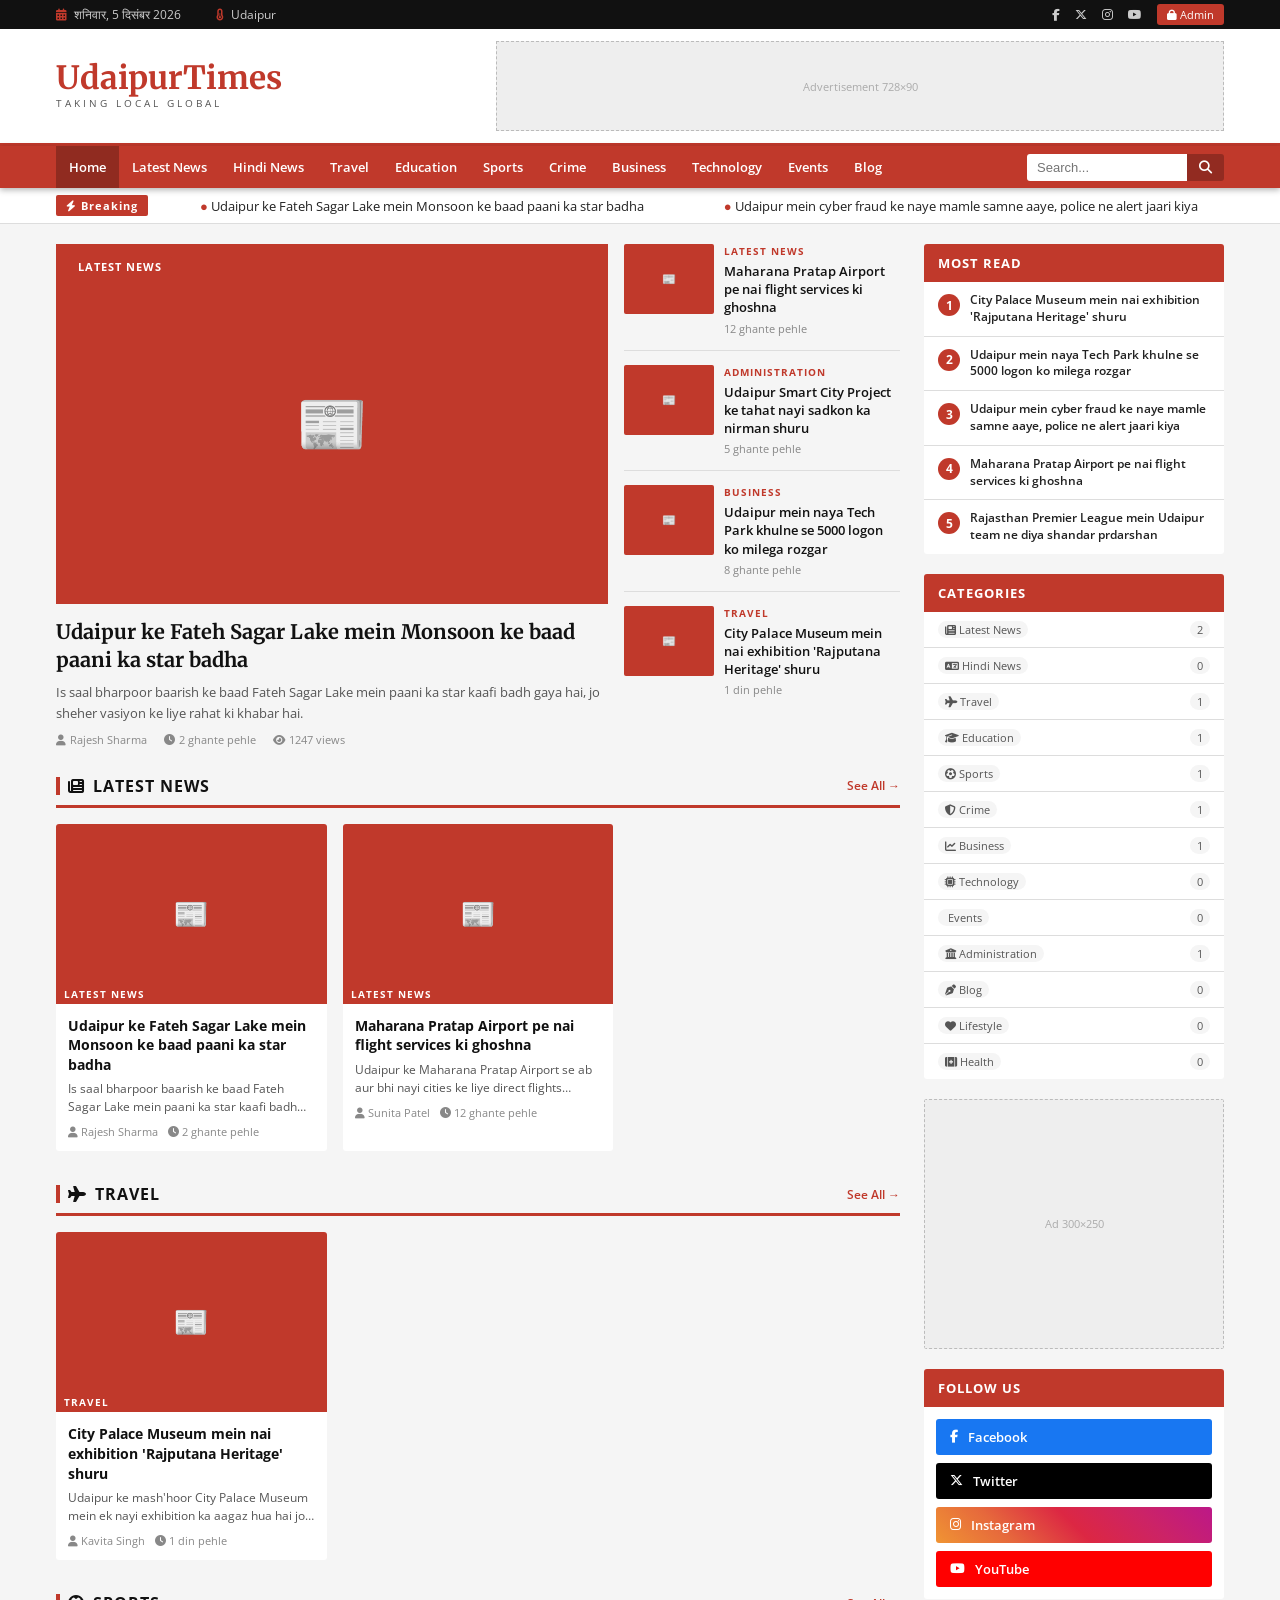
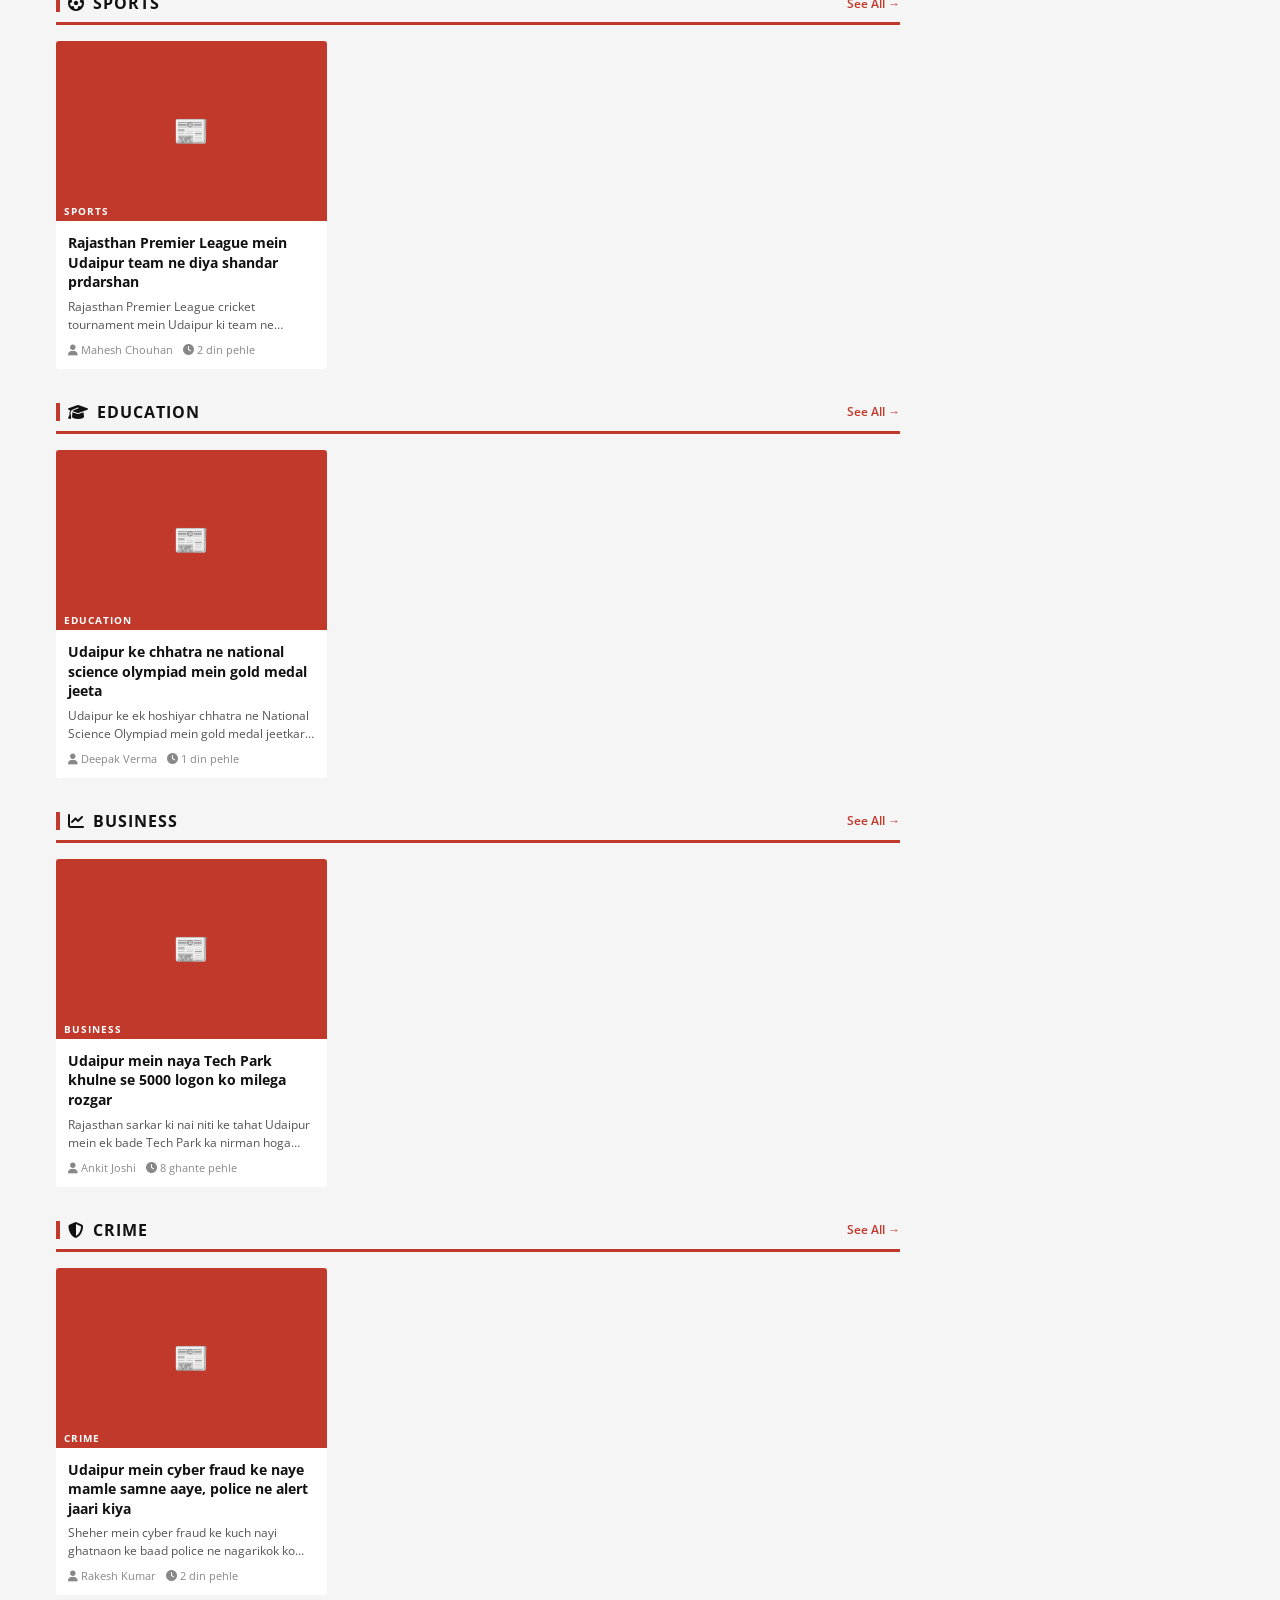
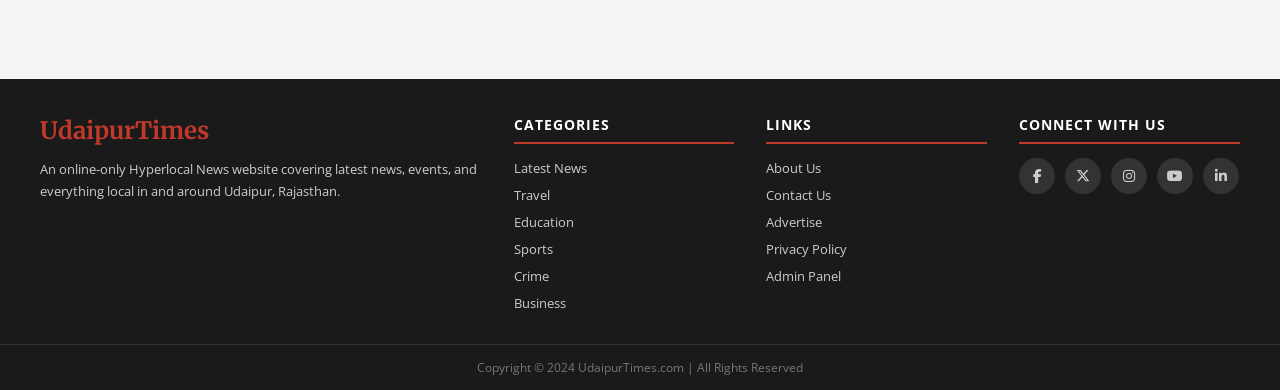
<file: index.html>
<!DOCTYPE html>
<html lang="hi">
<head>
  <meta charset="UTF-8">
  <meta name="viewport" content="width=device-width, initial-scale=1.0">
  <title>UdaipurTimes - Taking Local Global</title>
  <link rel="stylesheet" href="css/style.css">
  <link href="https://fonts.googleapis.com/css2?family=Noto+Sans+Devanagari:wght@400;600;700&family=Merriweather:wght@400;700&family=Open+Sans:wght@400;600;700&display=swap" rel="stylesheet">
  <link rel="stylesheet" href="https://cdnjs.cloudflare.com/ajax/libs/font-awesome/6.4.0/css/all.min.css">
</head>
<body>

<!-- TOP BAR -->
<div class="topbar">
  <div class="container topbar-inner">
    <div class="topbar-left">
      <span><i class="fas fa-calendar-alt"></i> <span id="currentDate"></span></span>
      <span><i class="fas fa-thermometer-half"></i> Udaipur</span>
    </div>
    <div class="topbar-right">
      <a href="https://facebook.com" target="_blank"><i class="fab fa-facebook-f"></i></a>
      <a href="https://twitter.com" target="_blank"><i class="fab fa-x-twitter"></i></a>
      <a href="https://instagram.com" target="_blank"><i class="fab fa-instagram"></i></a>
      <a href="https://youtube.com" target="_blank"><i class="fab fa-youtube"></i></a>
      <a href="admin/index.html" class="admin-btn"><i class="fas fa-lock"></i> Admin</a>
    </div>
  </div>
</div>

<!-- HEADER -->
<header class="header">
  <div class="container header-inner">
    <div class="logo">
      <a href="index.html">
        <div class="logo-text">
          <span class="logo-main">UdaipurTimes</span>
          <span class="logo-tag">TAKING LOCAL GLOBAL</span>
        </div>
      </a>
    </div>
    <div class="header-ad">
      <div class="ad-placeholder">Advertisement 728×90</div>
    </div>
  </div>
</header>

<!-- MAIN NAV -->
<nav class="main-nav">
  <div class="container">
    <button class="hamburger" id="hamburger"><i class="fas fa-bars"></i></button>
    <ul class="nav-links" id="navLinks">
      <li><a href="index.html" class="active">Home</a></li>
      <li><a href="category.html?cat=news">Latest News</a></li>
      <li><a href="category.html?cat=hindi">Hindi News</a></li>
      <li><a href="category.html?cat=travel">Travel</a></li>
      <li><a href="category.html?cat=education">Education</a></li>
      <li><a href="category.html?cat=sports">Sports</a></li>
      <li><a href="category.html?cat=crime">Crime</a></li>
      <li><a href="category.html?cat=business">Business</a></li>
      <li><a href="category.html?cat=technology">Technology</a></li>
      <li><a href="category.html?cat=events">Events</a></li>
      <li><a href="category.html?cat=blog">Blog</a></li>
    </ul>
    <div class="nav-search">
      <input type="text" id="searchInput" placeholder="Search...">
      <button onclick="doSearch()"><i class="fas fa-search"></i></button>
    </div>
  </div>
</nav>

<!-- BREAKING NEWS TICKER -->
<div class="breaking-news" id="breakingBar">
  <div class="container">
    <span class="breaking-label"><i class="fas fa-bolt"></i> Breaking</span>
    <div class="ticker-wrap">
      <div class="ticker" id="ticker">Loading...</div>
    </div>
  </div>
</div>

<!-- MAIN CONTENT -->
<main class="main-content">
  <div class="container">
    <div class="content-grid">

      <!-- LEFT: FEATURED + NEWS GRID -->
      <div class="content-left">

        <!-- FEATURED ARTICLE -->
        <div class="featured-section" id="featuredSection">
          <div class="featured-main" id="featuredMain">
            <!-- JS se load hoga -->
          </div>
          <div class="featured-side" id="featuredSide">
            <!-- JS se load hoga -->
          </div>
        </div>

        <!-- CATEGORY SECTIONS -->
        <div id="categorySections"></div>

      </div>

      <!-- RIGHT: SIDEBAR -->
      <aside class="sidebar">
        <div class="widget">
          <div class="widget-title">Most Read</div>
          <ul class="most-read-list" id="mostReadList"></ul>
        </div>

        <div class="widget">
          <div class="widget-title">Categories</div>
          <ul class="cat-list" id="catList"></ul>
        </div>

        <div class="widget sidebar-ad">
          <div class="ad-placeholder-v">Ad 300×250</div>
        </div>

        <div class="widget">
          <div class="widget-title">Follow Us</div>
          <div class="social-widget">
            <a href="#" class="social-btn fb"><i class="fab fa-facebook-f"></i> Facebook</a>
            <a href="#" class="social-btn tw"><i class="fab fa-x-twitter"></i> Twitter</a>
            <a href="#" class="social-btn ig"><i class="fab fa-instagram"></i> Instagram</a>
            <a href="#" class="social-btn yt"><i class="fab fa-youtube"></i> YouTube</a>
          </div>
        </div>
      </aside>

    </div>
  </div>
</main>

<!-- FOOTER -->
<footer class="footer">
  <div class="container footer-grid">
    <div class="footer-col">
      <div class="footer-logo">UdaipurTimes</div>
      <p>An online-only Hyperlocal News website covering latest news, events, and everything local in and around Udaipur, Rajasthan.</p>
    </div>
    <div class="footer-col">
      <h4>Categories</h4>
      <ul>
        <li><a href="category.html?cat=news">Latest News</a></li>
        <li><a href="category.html?cat=travel">Travel</a></li>
        <li><a href="category.html?cat=education">Education</a></li>
        <li><a href="category.html?cat=sports">Sports</a></li>
        <li><a href="category.html?cat=crime">Crime</a></li>
        <li><a href="category.html?cat=business">Business</a></li>
      </ul>
    </div>
    <div class="footer-col">
      <h4>Links</h4>
      <ul>
        <li><a href="#">About Us</a></li>
        <li><a href="#">Contact Us</a></li>
        <li><a href="#">Advertise</a></li>
        <li><a href="#">Privacy Policy</a></li>
        <li><a href="admin/index.html">Admin Panel</a></li>
      </ul>
    </div>
    <div class="footer-col">
      <h4>Connect With Us</h4>
      <div class="footer-social">
        <a href="#"><i class="fab fa-facebook-f"></i></a>
        <a href="#"><i class="fab fa-x-twitter"></i></a>
        <a href="#"><i class="fab fa-instagram"></i></a>
        <a href="#"><i class="fab fa-youtube"></i></a>
        <a href="#"><i class="fab fa-linkedin-in"></i></a>
      </div>
    </div>
  </div>
  <div class="footer-bottom">
    <div class="container">
      <p>Copyright © 2024 UdaipurTimes.com | All Rights Reserved</p>
    </div>
  </div>
</footer>

<script src="js/data.js"></script>
<script src="js/main.js"></script>
</body>
</html>
</file>
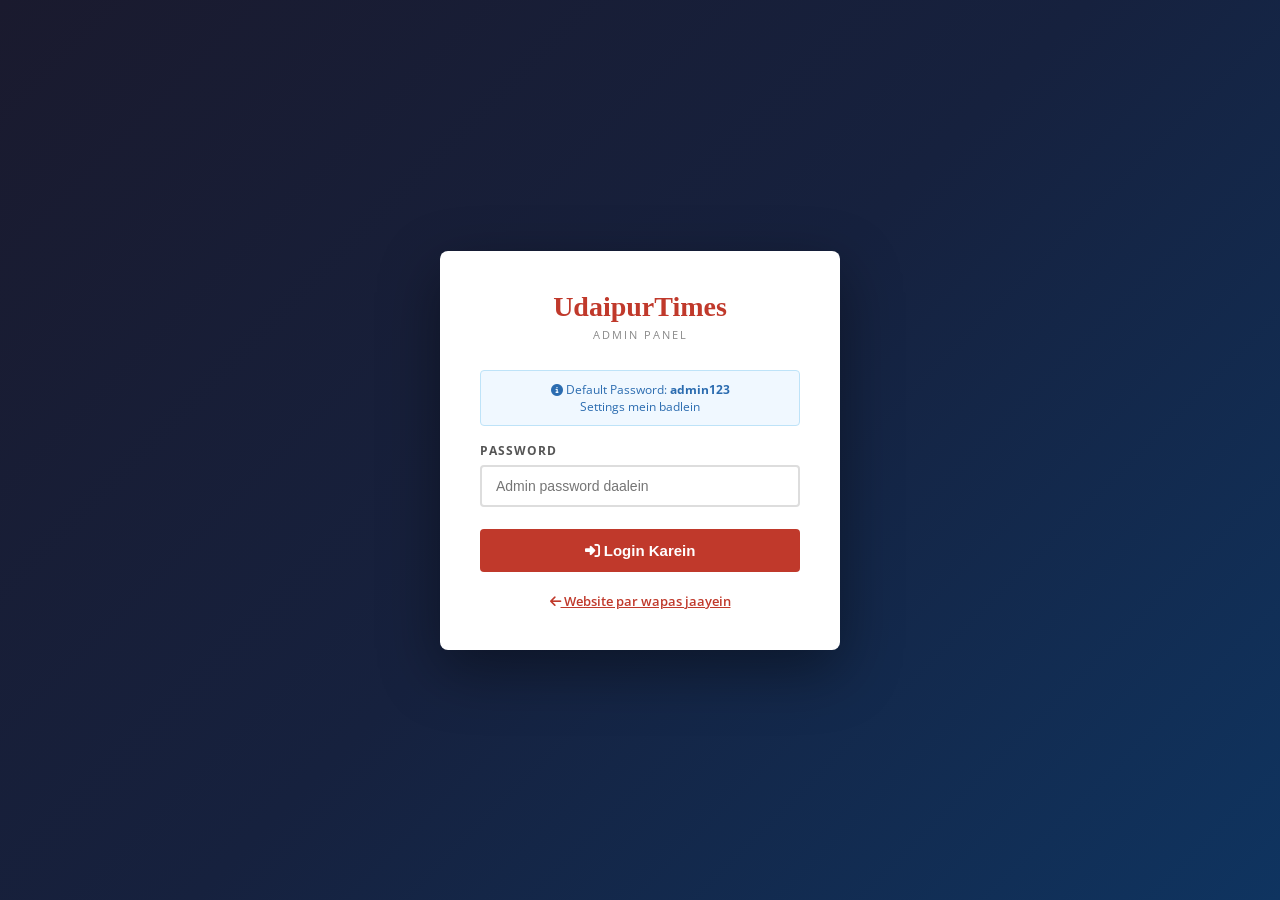
<file: admin/index.html>
<!DOCTYPE html>
<html lang="hi">
<head>
  <meta charset="UTF-8">
  <meta name="viewport" content="width=device-width, initial-scale=1.0">
  <title>Admin Login | UdaipurTimes</title>
  <link href="https://fonts.googleapis.com/css2?family=Open+Sans:wght@400;600;700&display=swap" rel="stylesheet">
  <link rel="stylesheet" href="https://cdnjs.cloudflare.com/ajax/libs/font-awesome/6.4.0/css/all.min.css">
  <style>
    *{margin:0;padding:0;box-sizing:border-box}
    body{font-family:'Open Sans',sans-serif;background:linear-gradient(135deg,#1a1a2e 0%,#16213e 50%,#0f3460 100%);min-height:100vh;display:flex;align-items:center;justify-content:center;}
    .login-box{background:#fff;border-radius:8px;padding:40px;width:100%;max-width:400px;box-shadow:0 20px 60px rgba(0,0,0,.4);}
    .login-logo{text-align:center;margin-bottom:28px;}
    .login-logo span{font-size:28px;font-weight:700;color:#c0392b;font-family:Georgia,serif;}
    .login-logo p{font-size:11px;color:#888;letter-spacing:2px;text-transform:uppercase;margin-top:4px;}
    .login-box h2{text-align:center;font-size:18px;color:#333;margin-bottom:24px;font-weight:600;}
    .form-group{margin-bottom:18px;}
    .form-group label{display:block;font-size:12px;font-weight:700;color:#555;text-transform:uppercase;letter-spacing:1px;margin-bottom:6px;}
    .form-group input{width:100%;padding:11px 14px;border:2px solid #ddd;border-radius:4px;font-size:14px;outline:none;transition:border .2s;}
    .form-group input:focus{border-color:#c0392b;}
    .login-btn{width:100%;background:#c0392b;color:#fff;border:none;padding:13px;border-radius:4px;font-size:15px;font-weight:700;cursor:pointer;transition:background .2s;margin-top:4px;}
    .login-btn:hover{background:#922b21;}
    .error-msg{background:#fdf2f2;border:1px solid #f5c6c6;color:#c0392b;padding:10px 14px;border-radius:4px;font-size:13px;margin-bottom:16px;display:none;}
    .back-link{text-align:center;margin-top:20px;font-size:13px;color:#888;}
    .back-link a{color:#c0392b;font-weight:600;}
    .default-info{background:#f0f8ff;border:1px solid #bee3f8;border-radius:4px;padding:10px 14px;font-size:12px;color:#2b6cb0;margin-bottom:16px;text-align:center;}
  </style>
</head>
<body>
  <div class="login-box">
    <div class="login-logo">
      <span>UdaipurTimes</span>
      <p>Admin Panel</p>
    </div>
    <div class="default-info"><i class="fas fa-info-circle"></i> Default Password: <strong>admin123</strong><br>Settings mein badlein</div>
    <div class="error-msg" id="errorMsg"><i class="fas fa-exclamation-triangle"></i> Password galat hai!</div>
    <div class="form-group">
      <label>Password</label>
      <input type="password" id="password" placeholder="Admin password daalein" onkeydown="if(event.key==='Enter')login()">
    </div>
    <button class="login-btn" onclick="login()"><i class="fas fa-sign-in-alt"></i> Login Karein</button>
    <div class="back-link"><a href="../index.html"><i class="fas fa-arrow-left"></i> Website par wapas jaayein</a></div>
  </div>
  <script src="../js/data.js"></script>
  <script>
    if(sessionStorage.getItem('ut_admin')==='1') window.location.href='dashboard.html';
    function login(){
      const pw=document.getElementById('password').value;
      const settings=DB.getSettings();
      if(pw===settings.adminPassword){
        sessionStorage.setItem('ut_admin','1');
        window.location.href='dashboard.html';
      } else {
        document.getElementById('errorMsg').style.display='block';
        document.getElementById('password').value='';
        document.getElementById('password').focus();
      }
    }
  </script>
</body>
</html>
</file>
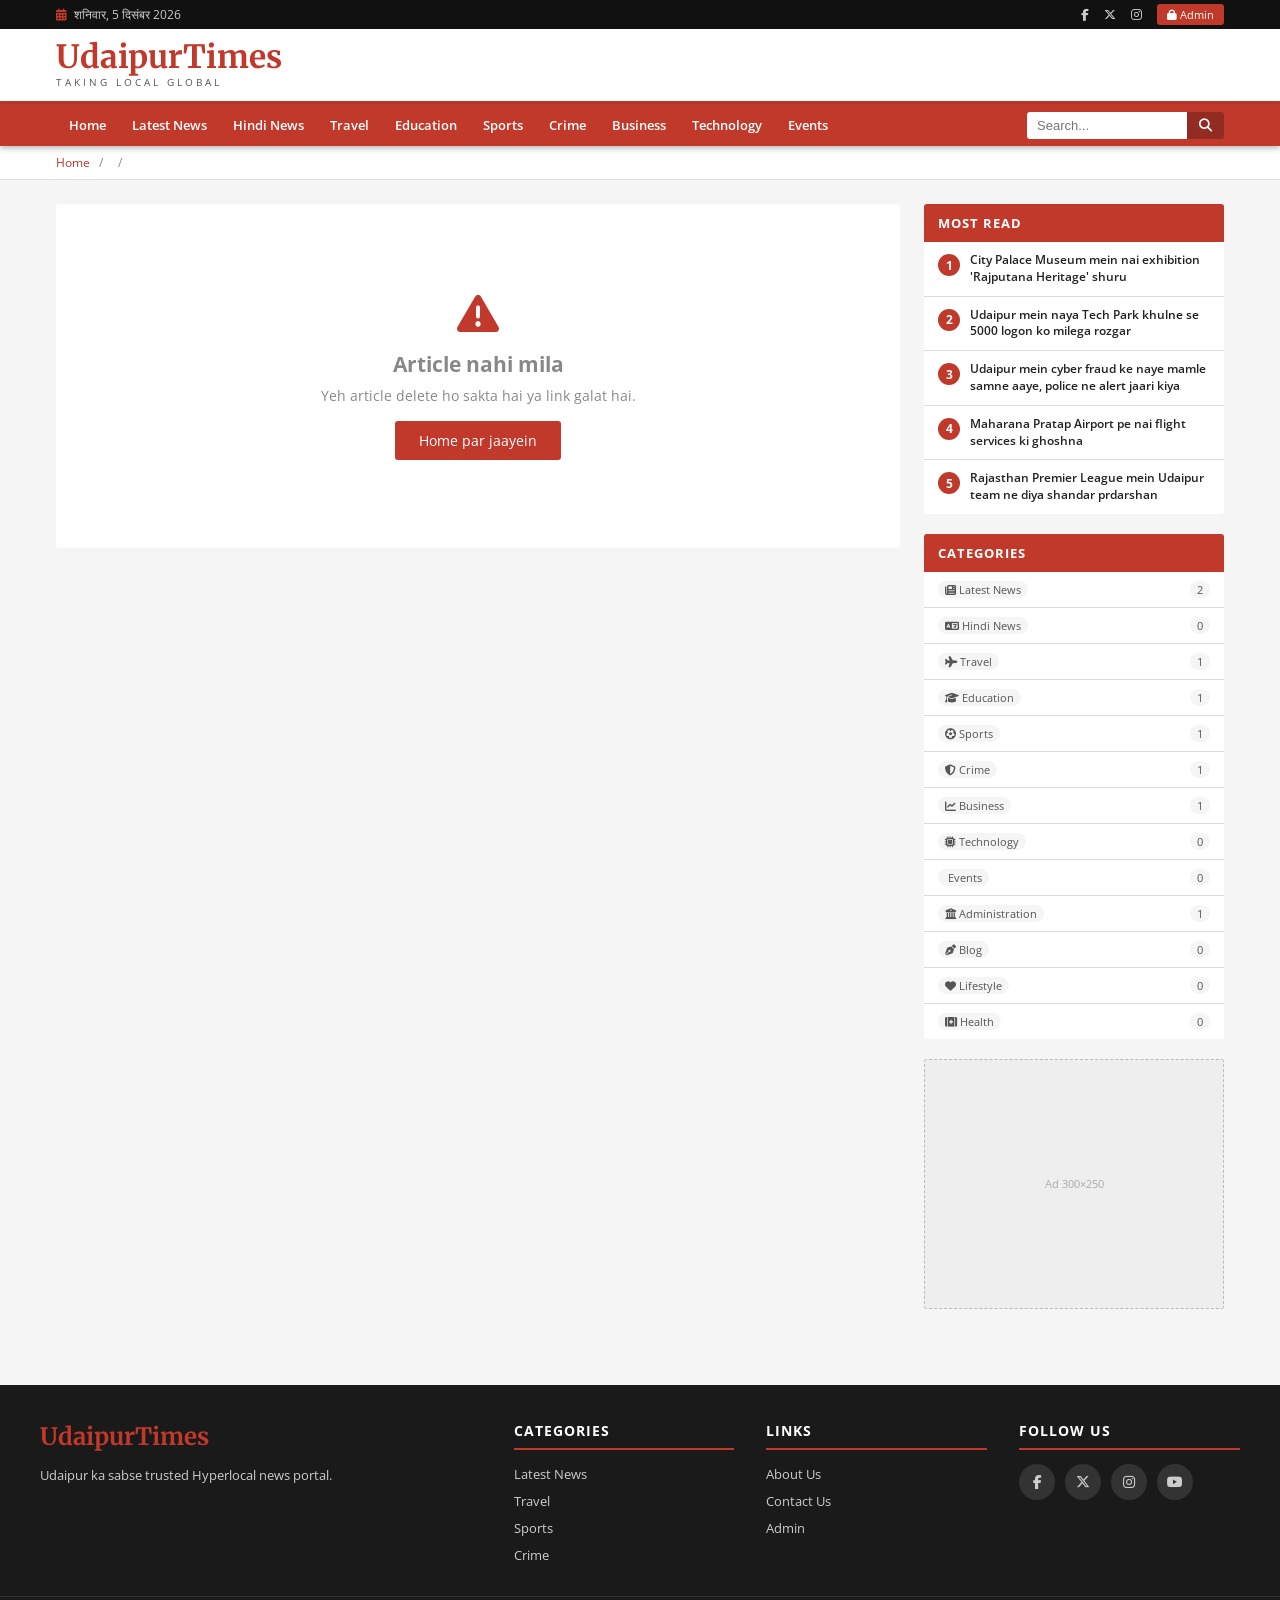
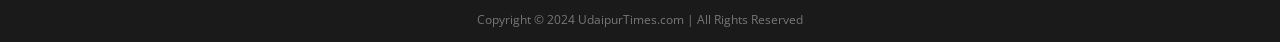
<file: article.html>
<!DOCTYPE html>
<html lang="hi">
<head>
  <meta charset="UTF-8">
  <meta name="viewport" content="width=device-width, initial-scale=1.0">
  <title id="pageTitle">Article | UdaipurTimes</title>
  <link rel="stylesheet" href="css/style.css">
  <link href="https://fonts.googleapis.com/css2?family=Noto+Sans+Devanagari:wght@400;600;700&family=Merriweather:wght@400;700&family=Open+Sans:wght@400;600;700&display=swap" rel="stylesheet">
  <link rel="stylesheet" href="https://cdnjs.cloudflare.com/ajax/libs/font-awesome/6.4.0/css/all.min.css">
</head>
<body>

<!-- TOP BAR -->
<div class="topbar">
  <div class="container topbar-inner">
    <div class="topbar-left">
      <span><i class="fas fa-calendar-alt"></i> <span id="currentDate"></span></span>
    </div>
    <div class="topbar-right">
      <a href="https://facebook.com" target="_blank"><i class="fab fa-facebook-f"></i></a>
      <a href="https://twitter.com" target="_blank"><i class="fab fa-x-twitter"></i></a>
      <a href="https://instagram.com" target="_blank"><i class="fab fa-instagram"></i></a>
      <a href="admin/index.html" class="admin-btn"><i class="fas fa-lock"></i> Admin</a>
    </div>
  </div>
</div>

<!-- HEADER -->
<header class="header">
  <div class="container header-inner">
    <div class="logo">
      <a href="index.html">
        <div class="logo-text">
          <span class="logo-main">UdaipurTimes</span>
          <span class="logo-tag">TAKING LOCAL GLOBAL</span>
        </div>
      </a>
    </div>
  </div>
</header>

<!-- MAIN NAV -->
<nav class="main-nav">
  <div class="container">
    <button class="hamburger" id="hamburger"><i class="fas fa-bars"></i></button>
    <ul class="nav-links" id="navLinks">
      <li><a href="index.html">Home</a></li>
      <li><a href="category.html?cat=news">Latest News</a></li>
      <li><a href="category.html?cat=hindi">Hindi News</a></li>
      <li><a href="category.html?cat=travel">Travel</a></li>
      <li><a href="category.html?cat=education">Education</a></li>
      <li><a href="category.html?cat=sports">Sports</a></li>
      <li><a href="category.html?cat=crime">Crime</a></li>
      <li><a href="category.html?cat=business">Business</a></li>
      <li><a href="category.html?cat=technology">Technology</a></li>
      <li><a href="category.html?cat=events">Events</a></li>
    </ul>
    <div class="nav-search">
      <input type="text" id="searchInput" placeholder="Search...">
      <button onclick="doSearch()"><i class="fas fa-search"></i></button>
    </div>
  </div>
</nav>

<!-- BREADCRUMB -->
<div style="background:#fff;border-bottom:1px solid #ddd;padding:8px 0;font-size:12px;color:#888;">
  <div class="container">
    <a href="index.html" style="color:#c0392b">Home</a>
    <span style="margin:0 6px">/</span>
    <a href="#" id="breadCat" style="color:#c0392b"></a>
    <span style="margin:0 6px">/</span>
    <span id="breadTitle" style="color:#555"></span>
  </div>
</div>

<!-- MAIN -->
<main>
  <div class="container">
    <div class="article-layout">
      <div>
        <div class="article-body" id="articleBody">
          <div style="text-align:center;padding:60px;color:#888">
            <i class="fas fa-spinner fa-spin fa-2x"></i>
            <p style="margin-top:12px">Loading article...</p>
          </div>
        </div>

        <!-- RELATED -->
        <div class="related-section" id="relatedSection" style="display:none">
          <div class="section-header">
            <h2>Related Articles</h2>
          </div>
          <div class="news-grid" id="relatedGrid"></div>
        </div>
      </div>

      <!-- SIDEBAR -->
      <aside class="sidebar">
        <div class="widget">
          <div class="widget-title">Most Read</div>
          <ul class="most-read-list" id="mostReadList"></ul>
        </div>
        <div class="widget">
          <div class="widget-title">Categories</div>
          <ul class="cat-list" id="catList"></ul>
        </div>
        <div class="widget sidebar-ad">
          <div class="ad-placeholder-v">Ad 300×250</div>
        </div>
      </aside>
    </div>
  </div>
</main>

<!-- FOOTER -->
<footer class="footer">
  <div class="container footer-grid">
    <div class="footer-col">
      <div class="footer-logo">UdaipurTimes</div>
      <p>Udaipur ka sabse trusted Hyperlocal news portal.</p>
    </div>
    <div class="footer-col">
      <h4>Categories</h4>
      <ul>
        <li><a href="category.html?cat=news">Latest News</a></li>
        <li><a href="category.html?cat=travel">Travel</a></li>
        <li><a href="category.html?cat=sports">Sports</a></li>
        <li><a href="category.html?cat=crime">Crime</a></li>
      </ul>
    </div>
    <div class="footer-col">
      <h4>Links</h4>
      <ul>
        <li><a href="#">About Us</a></li>
        <li><a href="#">Contact Us</a></li>
        <li><a href="admin/index.html">Admin</a></li>
      </ul>
    </div>
    <div class="footer-col">
      <h4>Follow Us</h4>
      <div class="footer-social">
        <a href="#"><i class="fab fa-facebook-f"></i></a>
        <a href="#"><i class="fab fa-x-twitter"></i></a>
        <a href="#"><i class="fab fa-instagram"></i></a>
        <a href="#"><i class="fab fa-youtube"></i></a>
      </div>
    </div>
  </div>
  <div class="footer-bottom">
    <div class="container"><p>Copyright © 2024 UdaipurTimes.com | All Rights Reserved</p></div>
  </div>
</footer>

<script src="js/data.js"></script>
<script>
document.getElementById('currentDate').textContent =
  new Date().toLocaleDateString('hi-IN', { weekday:'long', year:'numeric', month:'long', day:'numeric' });

document.getElementById('hamburger').addEventListener('click', () =>
  document.getElementById('navLinks').classList.toggle('open'));

function doSearch() {
  const q = document.getElementById('searchInput').value.trim();
  if (q) window.location.href = 'search.html?q=' + encodeURIComponent(q);
}
document.getElementById('searchInput').addEventListener('keydown', e => {
  if (e.key === 'Enter') doSearch();
});

function newsCardHTML(a) {
  return `<div class="news-card">
    <div class="nc-img">
      <img src="${a.image||NO_IMAGE_SVG}" alt="${a.title}" onerror="this.src='${NO_IMAGE_SVG}'">
      <span class="nc-cat">${DB.categories[a.category]?.label||a.category}</span>
    </div>
    <div class="nc-body">
      <h3><a href="article.html?id=${a.id}">${a.title}</a></h3>
      <p>${a.excerpt}</p>
      <div class="nc-meta">
        <span><i class="fas fa-clock"></i> ${DB.formatDate(a.date)}</span>
      </div>
    </div>
  </div>`;
}

// Load article
const params = new URLSearchParams(window.location.search);
const id = params.get('id');
const article = id ? DB.getById(id) : null;

if (!article) {
  document.getElementById('articleBody').innerHTML = `
    <div style="text-align:center;padding:60px;color:#888">
      <i class="fas fa-exclamation-triangle fa-3x" style="color:#c0392b"></i>
      <h2 style="margin-top:16px">Article nahi mila</h2>
      <p style="margin-top:8px">Yeh article delete ho sakta hai ya link galat hai.</p>
      <a href="index.html" style="display:inline-block;margin-top:16px;background:#c0392b;color:#fff;padding:10px 24px;border-radius:3px">Home par jaayein</a>
    </div>`;
} else {
  DB.incrementViews(article.id);
  document.title = article.title + ' | UdaipurTimes';
  document.getElementById('pageTitle').textContent = article.title + ' | UdaipurTimes';
  document.getElementById('breadCat').textContent = DB.categories[article.category]?.label || article.category;
  document.getElementById('breadCat').href = 'category.html?cat=' + article.category;
  document.getElementById('breadTitle').textContent = article.title.substring(0, 40) + '...';

  document.getElementById('articleBody').innerHTML = `
    <span class="article-cat-badge">${DB.categories[article.category]?.label || article.category}</span>
    <h1 class="article-title">${article.title}</h1>
    <div class="article-meta">
      <span><i class="fas fa-user"></i> ${article.author}</span>
      <span><i class="fas fa-clock"></i> ${DB.formatDate(article.date)}</span>
      <span><i class="fas fa-eye"></i> ${article.views} views</span>
      ${article.tags.map(t => `<span><i class="fas fa-tag"></i> ${t}</span>`).join('')}
    </div>
    ${article.image ? `<div class="article-img-wrap"><img src="${article.image}" alt="${article.title}" onerror="this.src='${NO_IMAGE_SVG}'"></div>` : ''}
    <div class="article-content">${article.content || '<p>' + article.excerpt + '</p>'}</div>
    <div class="share-bar">
      <span style="font-size:13px;font-weight:700;align-self:center">Share:</span>
      <button class="share-btn fb" onclick="shareOn('facebook')"><i class="fab fa-facebook-f"></i> Facebook</button>
      <button class="share-btn tw" onclick="shareOn('twitter')"><i class="fab fa-x-twitter"></i> Twitter</button>
      <button class="share-btn wa" onclick="shareOn('whatsapp')"><i class="fab fa-whatsapp"></i> WhatsApp</button>
      <button class="share-btn copy" onclick="copyLink()"><i class="fas fa-link"></i> Copy Link</button>
    </div>`;

  // Related
  const related = DB.getByCategory(article.category, 4).filter(a => a.id !== article.id).slice(0, 3);
  if (related.length > 0) {
    document.getElementById('relatedSection').style.display = 'block';
    document.getElementById('relatedGrid').innerHTML = related.map(newsCardHTML).join('');
  }
}

function shareOn(platform) {
  const url = encodeURIComponent(window.location.href);
  const title = encodeURIComponent(article?.title || '');
  const urls = {
    facebook: `https://www.facebook.com/sharer/sharer.php?u=${url}`,
    twitter: `https://twitter.com/intent/tweet?url=${url}&text=${title}`,
    whatsapp: `https://wa.me/?text=${title}%20${url}`
  };
  window.open(urls[platform], '_blank', 'width=600,height=400');
}
function copyLink() {
  navigator.clipboard.writeText(window.location.href);
  alert('Link copy ho gaya!');
}

// Sidebar
document.getElementById('mostReadList').innerHTML = DB.getMostViewed(5).map((a, i) => `
  <li><div class="mr-num">${i+1}</div><div class="mr-title"><a href="article.html?id=${a.id}">${a.title}</a></div></li>`).join('');

const all = DB.getAll();
const counts = {};
all.forEach(a => { counts[a.category] = (counts[a.category]||0)+1; });
document.getElementById('catList').innerHTML = Object.entries(DB.categories).map(([k,v]) => `
  <li><a href="category.html?cat=${k}"><span><i class="fas ${v.icon}"></i> ${v.label}</span><span>${counts[k]||0}</span></a></li>`).join('');
</script>
</body>
</html>
</file>
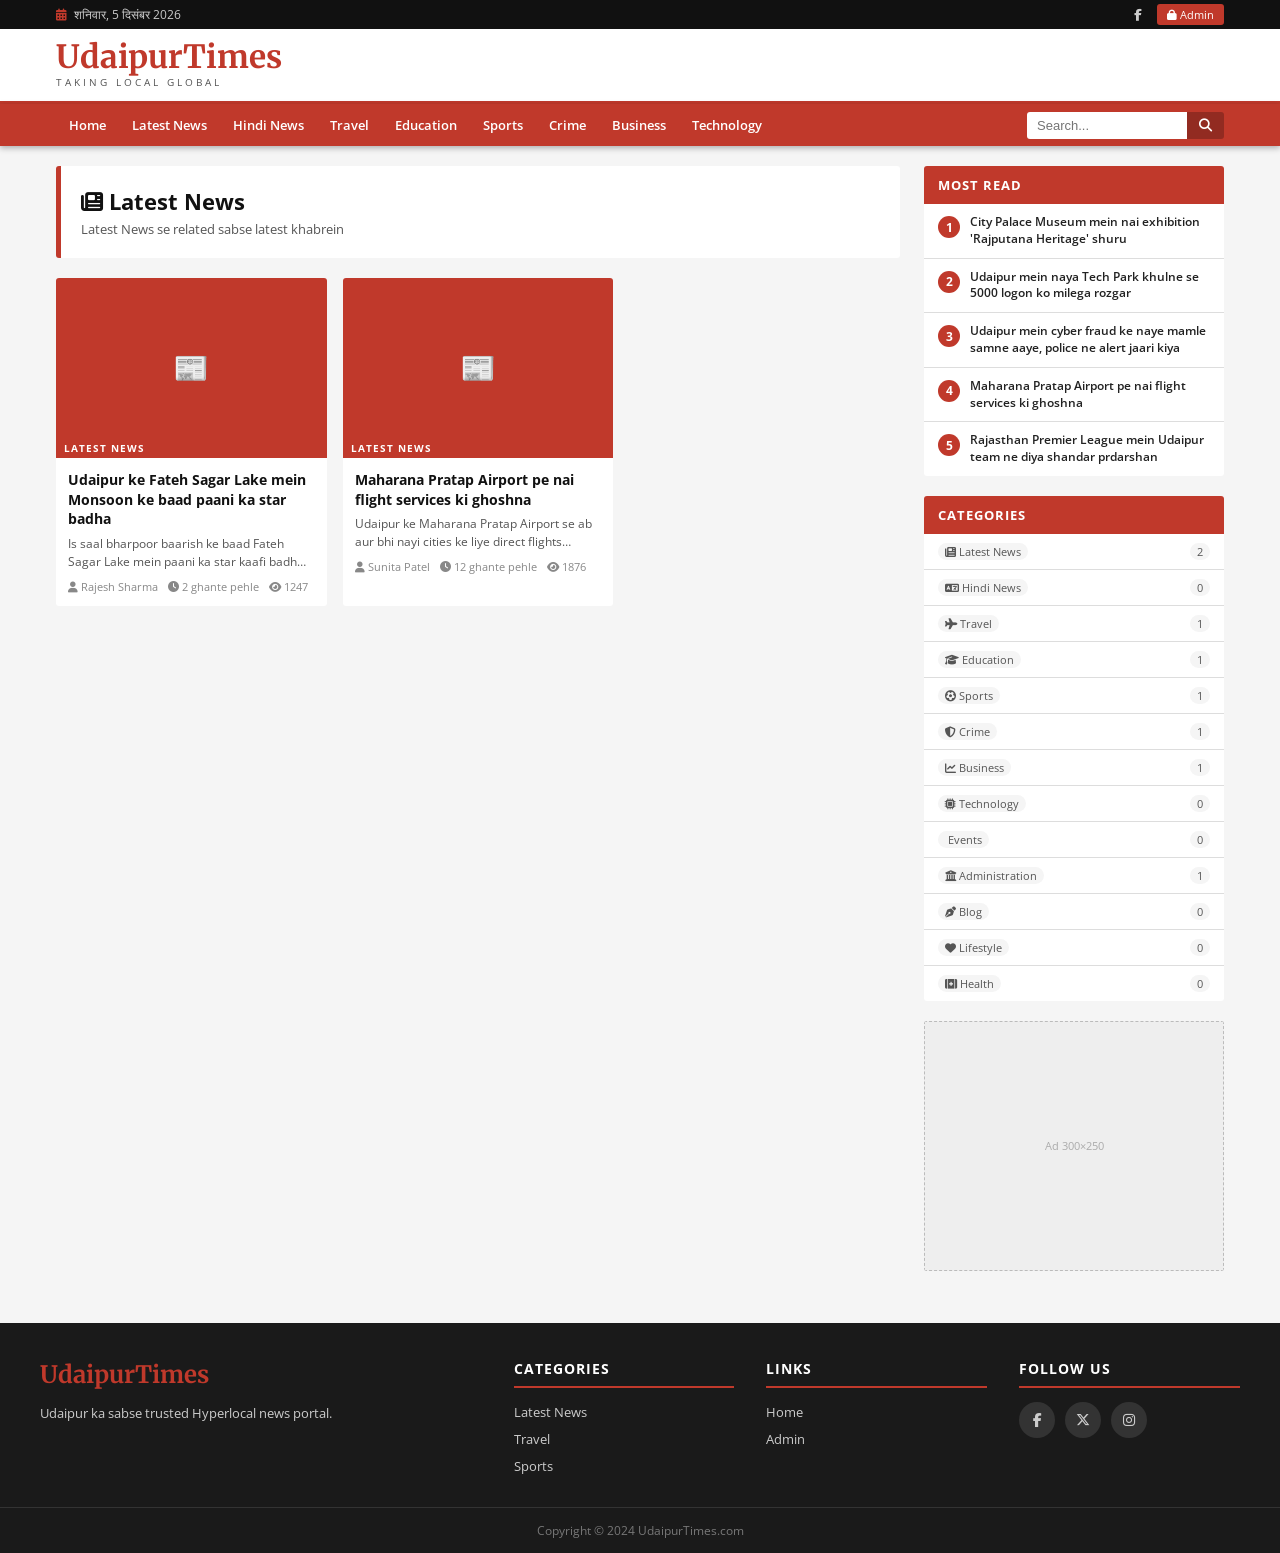
<file: category.html>
<!DOCTYPE html>
<html lang="hi">
<head>
  <meta charset="UTF-8">
  <meta name="viewport" content="width=device-width, initial-scale=1.0">
  <title id="pageTitle">Category | UdaipurTimes</title>
  <link rel="stylesheet" href="css/style.css">
  <link href="https://fonts.googleapis.com/css2?family=Merriweather:wght@400;700&family=Open+Sans:wght@400;600;700&display=swap" rel="stylesheet">
  <link rel="stylesheet" href="https://cdnjs.cloudflare.com/ajax/libs/font-awesome/6.4.0/css/all.min.css">
</head>
<body>
<div class="topbar"><div class="container topbar-inner">
  <div class="topbar-left"><span><i class="fas fa-calendar-alt"></i> <span id="currentDate"></span></span></div>
  <div class="topbar-right">
    <a href="https://facebook.com" target="_blank"><i class="fab fa-facebook-f"></i></a>
    <a href="admin/index.html" class="admin-btn"><i class="fas fa-lock"></i> Admin</a>
  </div>
</div></div>
<header class="header"><div class="container header-inner">
  <div class="logo"><a href="index.html"><div class="logo-text">
    <span class="logo-main">UdaipurTimes</span>
    <span class="logo-tag">TAKING LOCAL GLOBAL</span>
  </div></a></div>
</div></header>
<nav class="main-nav"><div class="container">
  <button class="hamburger" id="hamburger"><i class="fas fa-bars"></i></button>
  <ul class="nav-links" id="navLinks">
    <li><a href="index.html">Home</a></li>
    <li><a href="category.html?cat=news">Latest News</a></li>
    <li><a href="category.html?cat=hindi">Hindi News</a></li>
    <li><a href="category.html?cat=travel">Travel</a></li>
    <li><a href="category.html?cat=education">Education</a></li>
    <li><a href="category.html?cat=sports">Sports</a></li>
    <li><a href="category.html?cat=crime">Crime</a></li>
    <li><a href="category.html?cat=business">Business</a></li>
    <li><a href="category.html?cat=technology">Technology</a></li>
  </ul>
  <div class="nav-search">
    <input type="text" id="searchInput" placeholder="Search...">
    <button onclick="doSearch()"><i class="fas fa-search"></i></button>
  </div>
</div></nav>

<main><div class="container" style="padding-top:20px">
  <div class="content-grid">
    <div>
      <div class="cat-page-header">
        <h1 id="catTitle">Category</h1>
        <p id="catDesc">Sabse latest khabrein</p>
      </div>
      <div class="cat-news-list" id="articleGrid"></div>
      <div id="noArticles" style="display:none;text-align:center;padding:60px;color:#888;background:#fff;border-radius:3px;margin-top:16px">
        <i class="fas fa-newspaper fa-3x" style="color:#ddd"></i>
        <p style="margin-top:12px">Is category mein abhi koi article nahi hai.</p>
        <a href="admin/index.html" style="color:#c0392b">Admin panel se article add karein</a>
      </div>
      <button class="load-more-btn" id="loadMoreBtn" onclick="loadMore()" style="display:none">Aur Load Karein</button>
    </div>
    <aside class="sidebar">
      <div class="widget"><div class="widget-title">Most Read</div><ul class="most-read-list" id="mostReadList"></ul></div>
      <div class="widget"><div class="widget-title">Categories</div><ul class="cat-list" id="catList"></ul></div>
      <div class="widget sidebar-ad"><div class="ad-placeholder-v">Ad 300×250</div></div>
    </aside>
  </div>
</div></main>

<footer class="footer">
  <div class="container footer-grid">
    <div class="footer-col"><div class="footer-logo">UdaipurTimes</div><p>Udaipur ka sabse trusted Hyperlocal news portal.</p></div>
    <div class="footer-col"><h4>Categories</h4><ul>
      <li><a href="category.html?cat=news">Latest News</a></li>
      <li><a href="category.html?cat=travel">Travel</a></li>
      <li><a href="category.html?cat=sports">Sports</a></li>
    </ul></div>
    <div class="footer-col"><h4>Links</h4><ul>
      <li><a href="index.html">Home</a></li>
      <li><a href="admin/index.html">Admin</a></li>
    </ul></div>
    <div class="footer-col"><h4>Follow Us</h4><div class="footer-social">
      <a href="#"><i class="fab fa-facebook-f"></i></a>
      <a href="#"><i class="fab fa-x-twitter"></i></a>
      <a href="#"><i class="fab fa-instagram"></i></a>
    </div></div>
  </div>
  <div class="footer-bottom"><div class="container"><p>Copyright © 2024 UdaipurTimes.com</p></div></div>
</footer>

<script src="js/data.js"></script>
<script>
document.getElementById('currentDate').textContent = new Date().toLocaleDateString('hi-IN', {weekday:'long',year:'numeric',month:'long',day:'numeric'});
document.getElementById('hamburger').addEventListener('click', () => document.getElementById('navLinks').classList.toggle('open'));
function doSearch() { const q = document.getElementById('searchInput').value.trim(); if(q) window.location.href='search.html?q='+encodeURIComponent(q); }
document.getElementById('searchInput').addEventListener('keydown', e => { if(e.key==='Enter') doSearch(); });

const params = new URLSearchParams(window.location.search);
const cat = params.get('cat') || 'news';
const catInfo = DB.categories[cat] || { label: cat, icon: 'fa-newspaper' };

document.title = catInfo.label + ' | UdaipurTimes';
document.getElementById('pageTitle').textContent = catInfo.label + ' | UdaipurTimes';
document.getElementById('catTitle').innerHTML = `<i class="fas ${catInfo.icon}"></i> ${catInfo.label}`;
document.getElementById('catDesc').textContent = catInfo.label + ' se related sabse latest khabrein';

const PER_PAGE = 9;
let page = 1;
const allArticles = DB.getByCategory(cat);

function newsCardHTML(a) {
  return `<div class="news-card">
    <div class="nc-img">
      <img src="${a.image||NO_IMAGE_SVG}" alt="${a.title}" onerror="this.src='${NO_IMAGE_SVG}'">
      <span class="nc-cat">${DB.categories[a.category]?.label||a.category}</span>
    </div>
    <div class="nc-body">
      <h3><a href="article.html?id=${a.id}">${a.title}</a></h3>
      <p>${a.excerpt}</p>
      <div class="nc-meta">
        <span><i class="fas fa-user"></i> ${a.author}</span>
        <span><i class="fas fa-clock"></i> ${DB.formatDate(a.date)}</span>
        <span><i class="fas fa-eye"></i> ${a.views}</span>
      </div>
    </div>
  </div>`;
}

function renderPage() {
  const slice = allArticles.slice(0, page * PER_PAGE);
  document.getElementById('articleGrid').innerHTML = slice.map(newsCardHTML).join('');
  if (allArticles.length === 0) document.getElementById('noArticles').style.display = 'block';
  document.getElementById('loadMoreBtn').style.display = slice.length < allArticles.length ? 'block' : 'none';
}
function loadMore() { page++; renderPage(); }
renderPage();

// Sidebar
document.getElementById('mostReadList').innerHTML = DB.getMostViewed(5).map((a,i)=>`
  <li><div class="mr-num">${i+1}</div><div class="mr-title"><a href="article.html?id=${a.id}">${a.title}</a></div></li>`).join('');
const allA = DB.getAll(); const counts={};
allA.forEach(a=>{counts[a.category]=(counts[a.category]||0)+1;});
document.getElementById('catList').innerHTML = Object.entries(DB.categories).map(([k,v])=>`
  <li><a href="category.html?cat=${k}"><span><i class="fas ${v.icon}"></i> ${v.label}</span><span>${counts[k]||0}</span></a></li>`).join('');
</script>
</body>
</html>
</file>
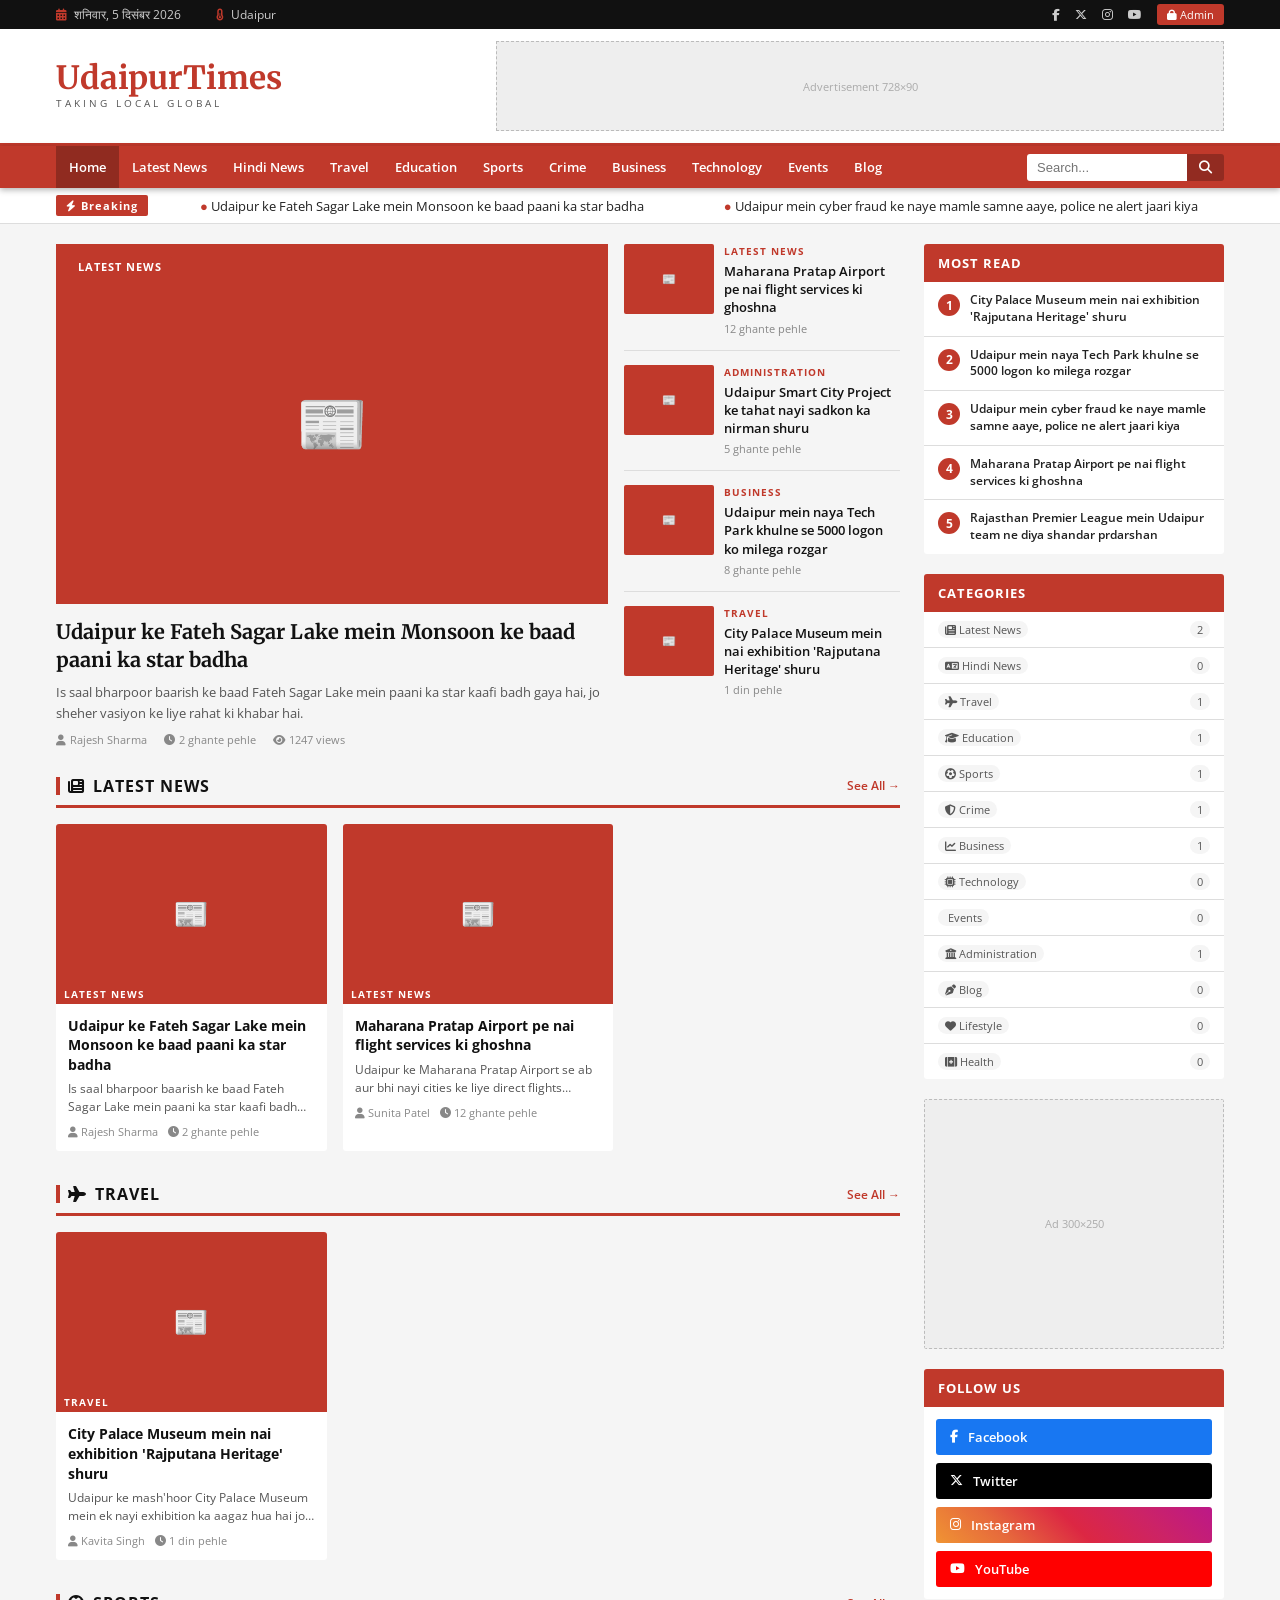
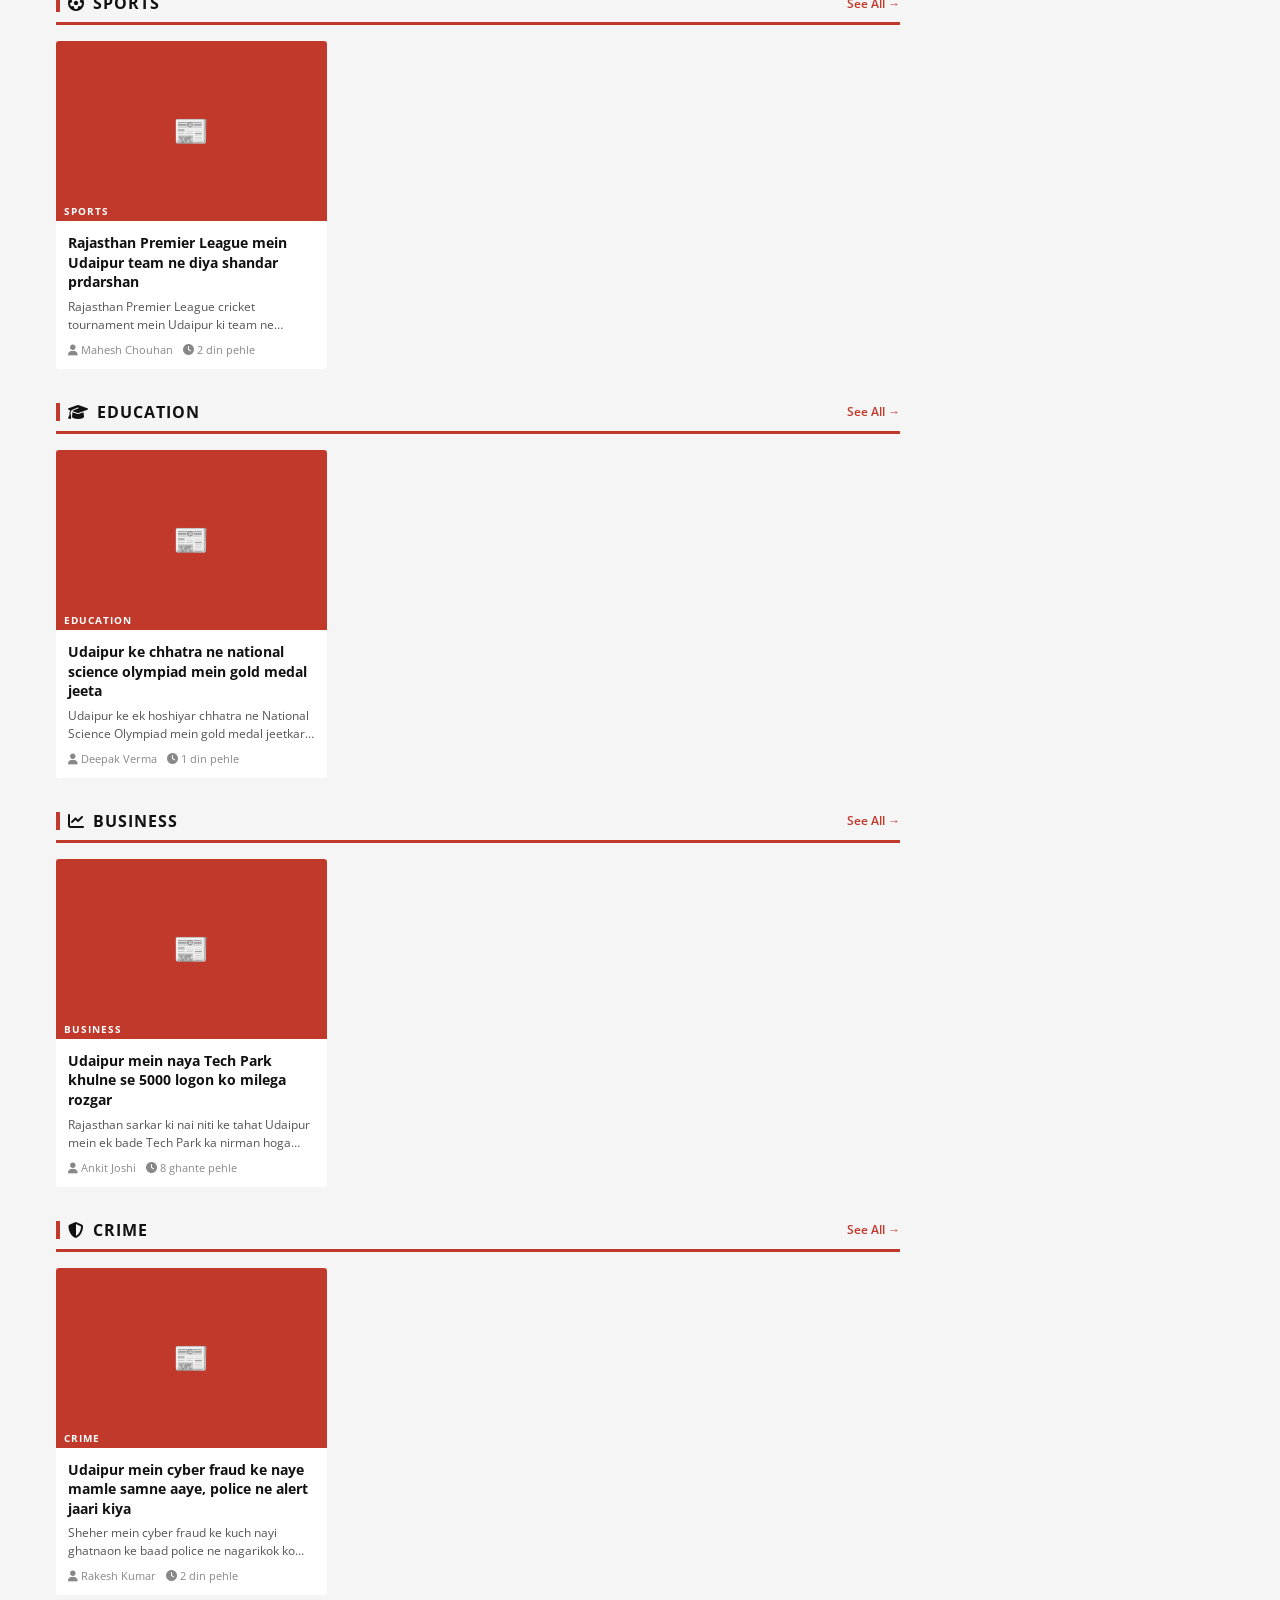
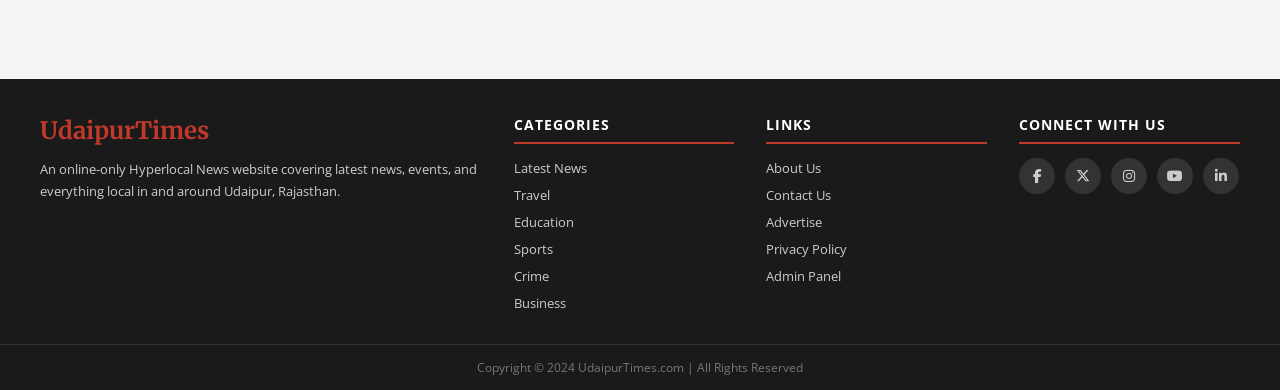
<file: dashboard.html>
<!DOCTYPE html>
<html lang="hi">
<head>
  <meta charset="UTF-8">
  <meta name="viewport" content="width=device-width, initial-scale=1.0">
  <title>Admin Dashboard | UdaipurTimes</title>
  <link href="https://fonts.googleapis.com/css2?family=Open+Sans:wght@400;600;700&display=swap" rel="stylesheet">
  <link rel="stylesheet" href="https://cdnjs.cloudflare.com/ajax/libs/font-awesome/6.4.0/css/all.min.css">
  <style>
    *{margin:0;padding:0;box-sizing:border-box}
    body{font-family:'Open Sans',sans-serif;background:#f0f2f5;color:#333;display:flex;min-height:100vh}
    /* SIDEBAR */
    .admin-sidebar{width:240px;background:#1e2a38;color:#ccc;flex-shrink:0;display:flex;flex-direction:column;min-height:100vh;position:sticky;top:0;}
    .admin-logo{padding:20px 18px;border-bottom:1px solid #2d3a4a;}
    .admin-logo h2{color:#fff;font-size:18px;font-weight:700;font-family:Georgia,serif;}
    .admin-logo p{font-size:10px;color:#888;letter-spacing:1px;text-transform:uppercase;margin-top:2px;}
    .sidebar-nav{flex:1;padding:12px 0;}
    .sidebar-nav a{display:flex;align-items:center;gap:10px;padding:11px 18px;color:#aaa;font-size:13px;font-weight:600;transition:all .2s;cursor:pointer;text-decoration:none;}
    .sidebar-nav a:hover,.sidebar-nav a.active{background:#2d3a4a;color:#fff;}
    .sidebar-nav a i{width:16px;text-align:center;color:#c0392b;}
    .sidebar-nav .nav-section{font-size:10px;color:#555;text-transform:uppercase;letter-spacing:1px;padding:14px 18px 4px;font-weight:700;}
    .admin-sidebar-footer{padding:14px 18px;border-top:1px solid #2d3a4a;font-size:12px;}
    .admin-sidebar-footer a{color:#888;text-decoration:none;display:block;margin-bottom:6px;transition:color .2s;}
    .admin-sidebar-footer a:hover{color:#fff;}

    /* MAIN */
    .admin-main{flex:1;display:flex;flex-direction:column;min-width:0;}
    .admin-topbar{background:#fff;padding:14px 24px;display:flex;align-items:center;justify-content:space-between;border-bottom:1px solid #e0e0e0;box-shadow:0 1px 4px rgba(0,0,0,.06);}
    .admin-topbar h1{font-size:18px;font-weight:700;color:#1e2a38;}
    .admin-topbar .user-info{display:flex;align-items:center;gap:12px;font-size:13px;color:#555;}
    .logout-btn{background:#c0392b;color:#fff;border:none;padding:7px 16px;border-radius:4px;font-size:12px;font-weight:700;cursor:pointer;transition:background .2s;}
    .logout-btn:hover{background:#922b21;}
    .admin-content{padding:24px;flex:1;}

    /* PANELS */
    .panel{display:none;}
    .panel.active{display:block;}

    /* STATS */
    .stats-grid{display:grid;grid-template-columns:repeat(4,1fr);gap:16px;margin-bottom:24px;}
    .stat-card{background:#fff;border-radius:6px;padding:20px;display:flex;align-items:center;gap:16px;box-shadow:0 1px 4px rgba(0,0,0,.06);}
    .stat-icon{width:48px;height:48px;border-radius:50%;display:flex;align-items:center;justify-content:center;font-size:20px;color:#fff;flex-shrink:0;}
    .stat-icon.red{background:#c0392b} .stat-icon.blue{background:#2980b9} .stat-icon.green{background:#27ae60} .stat-icon.orange{background:#e67e22}
    .stat-num{font-size:26px;font-weight:700;color:#1e2a38;line-height:1;}
    .stat-label{font-size:12px;color:#888;margin-top:3px;}

    /* TABLE */
    .table-wrap{background:#fff;border-radius:6px;box-shadow:0 1px 4px rgba(0,0,0,.06);overflow:hidden;}
    .table-header{padding:16px 20px;display:flex;justify-content:space-between;align-items:center;border-bottom:1px solid #eee;}
    .table-header h3{font-size:15px;font-weight:700;color:#1e2a38;}
    .table-search{padding:7px 12px;border:1px solid #ddd;border-radius:4px;font-size:13px;outline:none;width:220px;}
    table{width:100%;border-collapse:collapse;}
    table th{background:#f8f9fa;font-size:11px;font-weight:700;text-transform:uppercase;letter-spacing:1px;color:#888;padding:10px 16px;text-align:left;border-bottom:2px solid #eee;}
    table td{padding:12px 16px;border-bottom:1px solid #f0f0f0;font-size:13px;vertical-align:middle;}
    table tr:last-child td{border-bottom:none;}
    table tr:hover td{background:#fafafa;}
    .art-title-cell{font-weight:600;color:#1e2a38;max-width:300px;}
    .art-title-cell small{display:block;font-weight:400;color:#888;font-size:11px;margin-top:2px;}
    .cat-badge{display:inline-block;background:#fef0f0;color:#c0392b;font-size:10px;font-weight:700;padding:2px 8px;border-radius:10px;text-transform:uppercase;letter-spacing:1px;}
    .feat-badge{background:#e8f5e9;color:#27ae60;font-size:10px;font-weight:700;padding:2px 8px;border-radius:10px;}
    .break-badge{background:#fff3e0;color:#e67e22;font-size:10px;font-weight:700;padding:2px 8px;border-radius:10px;}
    .action-btns{display:flex;gap:6px;}
    .btn-edit{background:#2980b9;color:#fff;border:none;padding:5px 12px;border-radius:3px;font-size:11px;font-weight:700;cursor:pointer;}
    .btn-edit:hover{background:#1a6fa8;}
    .btn-del{background:#e74c3c;color:#fff;border:none;padding:5px 12px;border-radius:3px;font-size:11px;font-weight:700;cursor:pointer;}
    .btn-del:hover{background:#c0392b;}
    .btn-view{background:#27ae60;color:#fff;border:none;padding:5px 12px;border-radius:3px;font-size:11px;font-weight:700;cursor:pointer;}
    .btn-view:hover{background:#1e8449;}

    /* FORM */
    .form-card{background:#fff;border-radius:6px;padding:24px;box-shadow:0 1px 4px rgba(0,0,0,.06);}
    .form-title{font-size:17px;font-weight:700;color:#1e2a38;margin-bottom:20px;padding-bottom:12px;border-bottom:2px solid #f0f0f0;}
    .form-row{display:grid;grid-template-columns:1fr 1fr;gap:16px;margin-bottom:16px;}
    .form-row.full{grid-template-columns:1fr;}
    .form-group{margin-bottom:16px;}
    .form-group label{display:block;font-size:12px;font-weight:700;text-transform:uppercase;letter-spacing:1px;color:#555;margin-bottom:6px;}
    .form-group label .req{color:#c0392b;}
    .form-group input,.form-group select,.form-group textarea{width:100%;padding:10px 14px;border:2px solid #e0e0e0;border-radius:4px;font-size:14px;font-family:inherit;outline:none;transition:border .2s;}
    .form-group input:focus,.form-group select:focus,.form-group textarea:focus{border-color:#c0392b;}
    .form-group textarea{resize:vertical;min-height:200px;}
    .form-group .hint{font-size:11px;color:#888;margin-top:4px;}
    .checkbox-row{display:flex;gap:24px;align-items:center;}
    .checkbox-item{display:flex;align-items:center;gap:8px;font-size:13px;color:#555;cursor:pointer;}
    .checkbox-item input{width:16px;height:16px;cursor:pointer;accent-color:#c0392b;}
    .submit-bar{display:flex;gap:12px;margin-top:20px;padding-top:16px;border-top:2px solid #f0f0f0;flex-wrap:wrap;}
    .btn-primary{background:#c0392b;color:#fff;border:none;padding:11px 28px;border-radius:4px;font-size:14px;font-weight:700;cursor:pointer;transition:background .2s;}
    .btn-primary:hover{background:#922b21;}
    .btn-secondary{background:#6c757d;color:#fff;border:none;padding:11px 22px;border-radius:4px;font-size:14px;font-weight:600;cursor:pointer;}
    .btn-secondary:hover{background:#545b62;}
    .btn-success{background:#27ae60;color:#fff;border:none;padding:11px 22px;border-radius:4px;font-size:14px;font-weight:600;cursor:pointer;}
    .btn-success:hover{background:#1e8449;}
    .add-new-btn{background:#c0392b;color:#fff;border:none;padding:9px 18px;border-radius:4px;font-size:13px;font-weight:700;cursor:pointer;}
    .add-new-btn:hover{background:#922b21;}

    /* ALERT */
    .alert{padding:12px 16px;border-radius:4px;font-size:13px;font-weight:600;margin-bottom:16px;display:none;}
    .alert.success{background:#d4edda;color:#155724;border:1px solid #c3e6cb;}
    .alert.error{background:#f8d7da;color:#721c24;border:1px solid #f5c6c6;}

    /* EDITOR TOOLBAR */
    .editor-toolbar{display:flex;gap:6px;flex-wrap:wrap;padding:8px;background:#f8f9fa;border:2px solid #e0e0e0;border-bottom:none;border-radius:4px 4px 0 0;}
    .editor-toolbar button{background:#fff;border:1px solid #ddd;padding:5px 10px;border-radius:3px;font-size:12px;cursor:pointer;transition:background .2s;}
    .editor-toolbar button:hover{background:#e0e0e0;}
    #articleContent{border-radius:0 0 4px 4px;}

    /* SETTINGS */
    .settings-section{background:#fff;border-radius:6px;padding:24px;box-shadow:0 1px 4px rgba(0,0,0,.06);margin-bottom:20px;}
    .settings-section h3{font-size:15px;font-weight:700;color:#1e2a38;margin-bottom:16px;padding-bottom:10px;border-bottom:2px solid #f0f0f0;}

    /* IMAGE PREVIEW */
    .img-preview{margin-top:8px;max-width:200px;max-height:120px;border-radius:4px;border:1px solid #ddd;display:none;}

    /* RESPONSIVE */
    @media(max-width:900px){
      .admin-sidebar{display:none;}
      .stats-grid{grid-template-columns:1fr 1fr;}
    }
    @media(max-width:500px){
      .stats-grid{grid-template-columns:1fr;}
      .form-row{grid-template-columns:1fr;}
    }
  </style>
</head>
<body>

<!-- SIDEBAR -->
<div class="admin-sidebar">
  <div class="admin-logo">
    <h2>UdaipurTimes</h2>
    <p>Admin Panel</p>
  </div>
  <nav class="sidebar-nav">
    <div class="nav-section">Main</div>
    <a onclick="showPanel('dashboard')" id="nav-dashboard" class="active"><i class="fas fa-tachometer-alt"></i> Dashboard</a>
    <div class="nav-section">Articles</div>
    <a onclick="showPanel('articles')" id="nav-articles"><i class="fas fa-newspaper"></i> All Articles</a>
    <a onclick="showPanel('add')" id="nav-add"><i class="fas fa-plus-circle"></i> Naya Article</a>
    <div class="nav-section">Management</div>
    <a onclick="showPanel('settings')" id="nav-settings"><i class="fas fa-cog"></i> Settings</a>
    <a onclick="exportData()" id="nav-export"><i class="fas fa-download"></i> Export Data</a>
    <a onclick="showPanel('import')" id="nav-import"><i class="fas fa-upload"></i> Import Data</a>
  </nav>
  <div class="admin-sidebar-footer">
    <a href="../index.html" target="_blank"><i class="fas fa-external-link-alt"></i> Website dekhein</a>
    <button class="logout-btn" onclick="logout()" style="width:100%;margin-top:8px"><i class="fas fa-sign-out-alt"></i> Logout</button>
  </div>
</div>

<!-- MAIN -->
<div class="admin-main">
  <div class="admin-topbar">
    <h1 id="topbarTitle">Dashboard</h1>
    <div class="user-info">
      <span><i class="fas fa-user-circle"></i> Admin</span>
      <a href="../index.html" target="_blank" style="color:#c0392b;font-size:12px;font-weight:700;text-decoration:none"><i class="fas fa-external-link-alt"></i> Site Dekhein</a>
    </div>
  </div>

  <div class="admin-content">
    <div class="alert" id="alertBox"></div>

    <!-- DASHBOARD PANEL -->
    <div class="panel active" id="panel-dashboard">
      <div class="stats-grid" id="statsGrid"></div>
      <div class="table-wrap">
        <div class="table-header">
          <h3>Latest Articles</h3>
          <button class="add-new-btn" onclick="showPanel('add')"><i class="fas fa-plus"></i> Naya Article</button>
        </div>
        <table id="dashTable">
          <thead><tr><th>Title</th><th>Category</th><th>Date</th><th>Views</th><th>Actions</th></tr></thead>
          <tbody id="dashTableBody"></tbody>
        </table>
      </div>
    </div>

    <!-- ARTICLES PANEL -->
    <div class="panel" id="panel-articles">
      <div class="table-wrap">
        <div class="table-header">
          <h3>Saare Articles (<span id="articleCount">0</span>)</h3>
          <div style="display:flex;gap:10px;align-items:center;flex-wrap:wrap">
            <select id="catFilter" onchange="renderArticleTable()" style="padding:7px 10px;border:1px solid #ddd;border-radius:4px;font-size:13px;outline:none">
              <option value="">Sabhi Categories</option>
            </select>
            <input type="text" class="table-search" id="articleSearch" placeholder="Search articles..." oninput="renderArticleTable()">
            <button class="add-new-btn" onclick="showPanel('add')"><i class="fas fa-plus"></i> Naya</button>
          </div>
        </div>
        <table>
          <thead><tr><th>#</th><th>Title</th><th>Category</th><th>Status</th><th>Date</th><th>Views</th><th>Actions</th></tr></thead>
          <tbody id="articleTableBody"></tbody>
        </table>
      </div>
    </div>

    <!-- ADD / EDIT PANEL -->
    <div class="panel" id="panel-add">
      <div class="form-card">
        <div class="form-title" id="formTitle"><i class="fas fa-plus-circle" style="color:#c0392b"></i> Naya Article Likhein</div>

        <input type="hidden" id="editId">

        <div class="form-row">
          <div class="form-group">
            <label>Title <span class="req">*</span></label>
            <input type="text" id="artTitle" placeholder="Article ka title yahan likhein...">
          </div>
          <div class="form-group">
            <label>Category <span class="req">*</span></label>
            <select id="artCategory">
              <option value="">Select Category</option>
            </select>
          </div>
        </div>

        <div class="form-row">
          <div class="form-group">
            <label>Author Name <span class="req">*</span></label>
            <input type="text" id="artAuthor" placeholder="Lekhak ka naam">
          </div>
          <div class="form-group">
            <label>Tags (comma separated)</label>
            <input type="text" id="artTags" placeholder="udaipur, news, local">
          </div>
        </div>

        <div class="form-group">
          <label>Excerpt / Summary <span class="req">*</span></label>
          <textarea id="artExcerpt" style="min-height:80px" placeholder="Article ki 2-3 line summary likhein jo listing mein dikhegi..."></textarea>
        </div>

        <div class="form-group">
          <label>Image URL <span class="req"></span></label>
          <input type="text" id="artImage" placeholder="https://example.com/image.jpg ya Google image link" oninput="previewImage()">
          <div class="hint">Koi bhi image URL paste karein. Blank chhod sakte hain - default image aayega.</div>
          <img id="imgPreview" class="img-preview" alt="Preview">
        </div>

        <div class="form-group">
          <label>Article Content <span class="req">*</span></label>
          <div class="editor-toolbar">
            <button onclick="formatText('bold')" title="Bold"><b>B</b></button>
            <button onclick="formatText('italic')" title="Italic"><i>I</i></button>
            <button onclick="formatText('underline')" title="Underline"><u>U</u></button>
            <button onclick="insertTag('h2')" title="Heading 2">H2</button>
            <button onclick="insertTag('h3')" title="Heading 3">H3</button>
            <button onclick="insertTag('p')" title="Paragraph">¶</button>
            <button onclick="insertLink()" title="Link"><i class="fas fa-link"></i></button>
            <button onclick="insertQuote()" title="Quote"><i class="fas fa-quote-left"></i></button>
            <button onclick="insertImage()" title="Image"><i class="fas fa-image"></i></button>
            <button onclick="clearContent()" title="Clear" style="color:#c0392b">✕ Clear</button>
          </div>
          <textarea id="articleContent" placeholder="Yahan apna pura article likhein. HTML tags use kar sakte hain jaise &lt;p&gt;, &lt;h2&gt;, &lt;b&gt;, &lt;i&gt; etc.&#10;&#10;Example:&#10;&lt;p&gt;Pehla paragraph yahan...&lt;/p&gt;&#10;&lt;h2&gt;Sub Heading&lt;/h2&gt;&#10;&lt;p&gt;Doosra paragraph...&lt;/p&gt;"></textarea>
        </div>

        <div class="form-row">
          <div class="form-group">
            <label>Publish Date</label>
            <input type="datetime-local" id="artDate">
          </div>
          <div class="form-group">
            <label>URL Slug (optional)</label>
            <input type="text" id="artSlug" placeholder="Auto-generate hoga title se">
            <div class="hint">Blank chhod sakte hain</div>
          </div>
        </div>

        <div class="form-group">
          <label>Options</label>
          <div class="checkbox-row">
            <label class="checkbox-item"><input type="checkbox" id="artFeatured"> <span>⭐ Featured Article (Homepage top mein dikhega)</span></label>
            <label class="checkbox-item"><input type="checkbox" id="artBreaking"> <span>🔴 Breaking News (Ticker mein dikhega)</span></label>
          </div>
        </div>

        <div class="submit-bar">
          <button class="btn-primary" onclick="saveArticle()"><i class="fas fa-save"></i> Article Publish Karein</button>
          <button class="btn-success" onclick="saveDraft()"><i class="fas fa-file-alt"></i> Draft Save Karein</button>
          <button class="btn-secondary" onclick="resetForm()"><i class="fas fa-times"></i> Reset</button>
          <button class="btn-secondary" onclick="showPanel('articles')"><i class="fas fa-arrow-left"></i> Wapas</button>
        </div>
      </div>
    </div>

    <!-- SETTINGS PANEL -->
    <div class="panel" id="panel-settings">
      <div class="settings-section">
        <h3><i class="fas fa-globe" style="color:#c0392b"></i> Site Settings</h3>
        <div class="form-row">
          <div class="form-group">
            <label>Site Name</label>
            <input type="text" id="siteName" placeholder="UdaipurTimes">
          </div>
          <div class="form-group">
            <label>Tagline</label>
            <input type="text" id="siteTagline" placeholder="Taking Local Global">
          </div>
        </div>
        <div class="form-group">
          <label>Articles Per Page</label>
          <input type="number" id="perPage" min="6" max="50" placeholder="12" style="width:120px">
        </div>
        <button class="btn-primary" onclick="saveSettings()"><i class="fas fa-save"></i> Settings Save Karein</button>
      </div>

      <div class="settings-section">
        <h3><i class="fas fa-lock" style="color:#c0392b"></i> Password Badlein</h3>
        <div class="form-row">
          <div class="form-group">
            <label>Purana Password</label>
            <input type="password" id="oldPass" placeholder="Current password">
          </div>
          <div class="form-group">
            <label>Naya Password</label>
            <input type="password" id="newPass" placeholder="Naya password">
          </div>
        </div>
        <button class="btn-primary" onclick="changePassword()"><i class="fas fa-key"></i> Password Badlein</button>
      </div>

      <div class="settings-section">
        <h3><i class="fas fa-trash-alt" style="color:#e74c3c"></i> Danger Zone</h3>
        <p style="font-size:13px;color:#888;margin-bottom:12px">Yeh actions permanent hain aur undo nahi ho sakti.</p>
        <button onclick="resetToDefault()" style="background:#e74c3c;color:#fff;border:none;padding:10px 20px;border-radius:4px;font-size:13px;font-weight:700;cursor:pointer">
          <i class="fas fa-redo"></i> Default Articles Restore Karein
        </button>
      </div>
    </div>

    <!-- IMPORT PANEL -->
    <div class="panel" id="panel-import">
      <div class="form-card">
        <div class="form-title"><i class="fas fa-upload" style="color:#c0392b"></i> Data Import</div>
        <div class="form-group">
          <label>JSON Data Paste Karein</label>
          <textarea id="importData" style="min-height:300px;font-family:monospace;font-size:12px" placeholder="Exported JSON data yahan paste karein..."></textarea>
        </div>
        <button class="btn-primary" onclick="importData()"><i class="fas fa-file-import"></i> Import Karein</button>
        <button class="btn-secondary" onclick="showPanel('dashboard')" style="margin-left:10px">Cancel</button>
      </div>
    </div>

  </div>
</div>

<script src="../js/data.js"></script>
<script>
// Auth check
if(sessionStorage.getItem('ut_admin')!=='1') window.location.href='index.html';

function logout(){sessionStorage.removeItem('ut_admin');window.location.href='index.html';}

// Show/hide panels
function showPanel(name){
  document.querySelectorAll('.panel').forEach(p=>p.classList.remove('active'));
  document.querySelectorAll('.sidebar-nav a').forEach(a=>a.classList.remove('active'));
  document.getElementById('panel-'+name).classList.add('active');
  const navEl=document.getElementById('nav-'+name);
  if(navEl) navEl.classList.add('active');
  const titles={dashboard:'Dashboard',articles:'Articles Manage Karein',add:'Naya Article Likhein',settings:'Settings',import:'Data Import'};
  document.getElementById('topbarTitle').textContent = titles[name]||name;
  if(name==='dashboard') renderDashboard();
  if(name==='articles') renderArticleTable();
  if(name==='settings') loadSettings();
  if(name==='add') {
    const editId=document.getElementById('editId').value;
    if(!editId){resetForm();}
  }
}

// Alert
function showAlert(msg,type='success'){
  const el=document.getElementById('alertBox');
  el.className='alert '+type;
  el.textContent=msg;
  el.style.display='block';
  setTimeout(()=>el.style.display='none',4000);
}

// Dashboard stats
function renderDashboard(){
  const all=DB.getAll();
  const cats=Object.keys(DB.categories);
  const totalViews=all.reduce((s,a)=>s+a.views,0);
  document.getElementById('statsGrid').innerHTML=`
    <div class="stat-card"><div class="stat-icon red"><i class="fas fa-newspaper"></i></div><div><div class="stat-num">${all.length}</div><div class="stat-label">Total Articles</div></div></div>
    <div class="stat-card"><div class="stat-icon blue"><i class="fas fa-eye"></i></div><div><div class="stat-num">${totalViews.toLocaleString()}</div><div class="stat-label">Total Views</div></div></div>
    <div class="stat-card"><div class="stat-icon green"><i class="fas fa-star"></i></div><div><div class="stat-num">${all.filter(a=>a.featured).length}</div><div class="stat-label">Featured</div></div></div>
    <div class="stat-card"><div class="stat-icon orange"><i class="fas fa-bolt"></i></div><div><div class="stat-num">${all.filter(a=>a.breaking).length}</div><div class="stat-label">Breaking News</div></div></div>`;
  const latest=all.sort((a,b)=>new Date(b.date)-new Date(a.date)).slice(0,8);
  document.getElementById('dashTableBody').innerHTML=latest.map(a=>`
    <tr>
      <td class="art-title-cell">${a.title.substring(0,60)}${a.title.length>60?'...':''}<small>${a.slug||''}</small></td>
      <td><span class="cat-badge">${DB.categories[a.category]?.label||a.category}</span></td>
      <td style="font-size:12px;color:#888">${DB.formatDate(a.date)}</td>
      <td><span style="font-weight:700;color:#1e2a38">${a.views}</span></td>
      <td><div class="action-btns">
        <button class="btn-edit" onclick="editArticle(${a.id})"><i class="fas fa-edit"></i></button>
        <button class="btn-view" onclick="window.open('../article.html?id=${a.id}')"><i class="fas fa-eye"></i></button>
        <button class="btn-del" onclick="deleteArticle(${a.id})"><i class="fas fa-trash"></i></button>
      </div></td>
    </tr>`).join('');
}

// Article table
function renderArticleTable(){
  const catFilter=document.getElementById('catFilter').value;
  const search=(document.getElementById('articleSearch').value||'').toLowerCase();
  let all=DB.getAll().sort((a,b)=>new Date(b.date)-new Date(a.date));
  if(catFilter) all=all.filter(a=>a.category===catFilter);
  if(search) all=all.filter(a=>a.title.toLowerCase().includes(search)||a.author.toLowerCase().includes(search));
  document.getElementById('articleCount').textContent=all.length;

  // Populate cat filter
  const catSel=document.getElementById('catFilter');
  if(catSel.options.length<=1){
    Object.entries(DB.categories).forEach(([k,v])=>{
      const o=document.createElement('option');o.value=k;o.textContent=v.label;catSel.appendChild(o);
    });
    if(catFilter) catSel.value=catFilter;
  }

  document.getElementById('articleTableBody').innerHTML=all.map((a,i)=>`
    <tr>
      <td style="color:#888;font-size:12px">${i+1}</td>
      <td class="art-title-cell">${a.title.substring(0,55)}${a.title.length>55?'...':''}<small>By ${a.author}</small></td>
      <td><span class="cat-badge">${DB.categories[a.category]?.label||a.category}</span></td>
      <td>
        ${a.featured?'<span class="feat-badge">⭐ Featured</span> ':''}
        ${a.breaking?'<span class="break-badge">🔴 Breaking</span>':''}
        ${!a.featured&&!a.breaking?'<span style="color:#888;font-size:11px">Normal</span>':''}
      </td>
      <td style="font-size:12px;color:#888">${DB.formatDate(a.date)}</td>
      <td style="font-weight:700">${a.views}</td>
      <td><div class="action-btns">
        <button class="btn-edit" onclick="editArticle(${a.id})"><i class="fas fa-edit"></i> Edit</button>
        <button class="btn-view" onclick="window.open('../article.html?id=${a.id}')"><i class="fas fa-eye"></i></button>
        <button class="btn-del" onclick="deleteArticle(${a.id})"><i class="fas fa-trash"></i></button>
      </div></td>
    </tr>`).join('');
}

// Populate category select in form
function populateCatSelect(){
  const sel=document.getElementById('artCategory');
  sel.innerHTML='<option value="">Category Select Karein</option>';
  Object.entries(DB.categories).forEach(([k,v])=>{
    const o=document.createElement('option');o.value=k;o.textContent=v.label;sel.appendChild(o);
  });
}

// Save article
function saveArticle(){
  const id=document.getElementById('editId').value;
  const title=document.getElementById('artTitle').value.trim();
  const category=document.getElementById('artCategory').value;
  const author=document.getElementById('artAuthor').value.trim();
  const excerpt=document.getElementById('artExcerpt').value.trim();
  const content=document.getElementById('articleContent').value.trim();
  if(!title||!category||!author||!excerpt||!content){showAlert('Sare required fields bharein!','error');return;}
  const article={
    title,category,author,excerpt,content,
    image:document.getElementById('artImage').value.trim(),
    tags:document.getElementById('artTags').value.split(',').map(t=>t.trim()).filter(Boolean),
    slug:document.getElementById('artSlug').value.trim(),
    featured:document.getElementById('artFeatured').checked,
    breaking:document.getElementById('artBreaking').checked,
    date:document.getElementById('artDate').value?new Date(document.getElementById('artDate').value).toISOString():new Date().toISOString()
  };
  if(id){DB.update(parseInt(id),article);showAlert('Article update ho gaya! ✓');}
  else{DB.add(article);showAlert('Article publish ho gaya! ✓');}
  resetForm();
  showPanel('articles');
}

function saveDraft(){
  const id=document.getElementById('editId').value;
  const title=document.getElementById('artTitle').value.trim();
  if(!title){showAlert('Title toh daalein!','error');return;}
  const article={
    title,
    category:document.getElementById('artCategory').value||'news',
    author:document.getElementById('artAuthor').value.trim()||'Admin',
    excerpt:document.getElementById('artExcerpt').value.trim()||title,
    content:document.getElementById('articleContent').value.trim(),
    image:document.getElementById('artImage').value.trim(),
    tags:document.getElementById('artTags').value.split(',').map(t=>t.trim()).filter(Boolean),
    featured:false,breaking:false,
    date:new Date().toISOString()
  };
  if(id) DB.update(parseInt(id),article); else DB.add(article);
  showAlert('Draft save ho gaya! ✓');
}

function editArticle(id){
  const a=DB.getById(id);
  if(!a)return;
  populateCatSelect();
  document.getElementById('editId').value=a.id;
  document.getElementById('artTitle').value=a.title;
  document.getElementById('artCategory').value=a.category;
  document.getElementById('artAuthor').value=a.author;
  document.getElementById('artTags').value=(a.tags||[]).join(', ');
  document.getElementById('artExcerpt').value=a.excerpt;
  document.getElementById('articleContent').value=a.content||'';
  document.getElementById('artImage').value=a.image||'';
  document.getElementById('artSlug').value=a.slug||'';
  document.getElementById('artFeatured').checked=!!a.featured;
  document.getElementById('artBreaking').checked=!!a.breaking;
  if(a.date) document.getElementById('artDate').value=new Date(a.date).toISOString().slice(0,16);
  document.getElementById('formTitle').innerHTML='<i class="fas fa-edit" style="color:#c0392b"></i> Article Edit Karein';
  previewImage();
  showPanel('add');
}

function deleteArticle(id){
  if(!confirm('Kya aap sure hain? Yeh article permanently delete ho jayega.'))return;
  DB.delete(id);
  showAlert('Article delete ho gaya!');
  renderDashboard();
  renderArticleTable();
}

function resetForm(){
  document.getElementById('editId').value='';
  document.getElementById('artTitle').value='';
  document.getElementById('artAuthor').value='';
  document.getElementById('artTags').value='';
  document.getElementById('artExcerpt').value='';
  document.getElementById('articleContent').value='';
  document.getElementById('artImage').value='';
  document.getElementById('artSlug').value='';
  document.getElementById('artFeatured').checked=false;
  document.getElementById('artBreaking').checked=false;
  document.getElementById('artDate').value='';
  document.getElementById('imgPreview').style.display='none';
  document.getElementById('formTitle').innerHTML='<i class="fas fa-plus-circle" style="color:#c0392b"></i> Naya Article Likhein';
  populateCatSelect();
}

// Image preview
function previewImage(){
  const url=document.getElementById('artImage').value.trim();
  const img=document.getElementById('imgPreview');
  if(url){img.src=url;img.style.display='block';}
  else{img.style.display='none';}
}

// Editor helpers
function formatText(cmd){
  const ta=document.getElementById('articleContent');
  const start=ta.selectionStart,end=ta.selectionEnd;
  const sel=ta.value.substring(start,end);
  const tags={bold:'<b>%</b>',italic:'<i>%</i>',underline:'<u>%</u>'};
  const rep=tags[cmd].replace('%',sel||'text yahan');
  ta.value=ta.value.substring(0,start)+rep+ta.value.substring(end);
}
function insertTag(tag){
  const ta=document.getElementById('articleContent');
  const pos=ta.selectionStart;
  const ins=`<${tag}>Yahan likhein</${tag}>\n`;
  ta.value=ta.value.substring(0,pos)+ins+ta.value.substring(pos);
}
function insertLink(){
  const url=prompt('URL daalein:');
  const text=prompt('Link text:','Yahan click karein');
  if(url){const ta=document.getElementById('articleContent');const pos=ta.selectionStart;ta.value=ta.value.substring(0,pos)+`<a href="${url}">${text}</a>`+ta.value.substring(pos);}
}
function insertQuote(){const ta=document.getElementById('articleContent');const pos=ta.selectionStart;ta.value=ta.value.substring(0,pos)+'<blockquote style="border-left:4px solid #c0392b;padding:10px 16px;background:#fef9f9;margin:16px 0;font-style:italic">Quote yahan likhein</blockquote>\n'+ta.value.substring(pos);}
function insertImage(){const url=prompt('Image URL daalein:');if(url){const ta=document.getElementById('articleContent');const pos=ta.selectionStart;ta.value=ta.value.substring(0,pos)+`<img src="${url}" alt="image" style="max-width:100%;border-radius:4px;margin:12px 0">\n`+ta.value.substring(pos);}}
function clearContent(){if(confirm('Content clear karna chahte hain?'))document.getElementById('articleContent').value='';}

// Settings
function loadSettings(){
  const s=DB.getSettings();
  document.getElementById('siteName').value=s.siteName||'';
  document.getElementById('siteTagline').value=s.tagline||'';
  document.getElementById('perPage').value=s.articlesPerPage||12;
}
function saveSettings(){
  const s=DB.getSettings();
  s.siteName=document.getElementById('siteName').value.trim();
  s.tagline=document.getElementById('siteTagline').value.trim();
  s.articlesPerPage=parseInt(document.getElementById('perPage').value)||12;
  DB.saveSettings(s);showAlert('Settings save ho gayi! ✓');
}
function changePassword(){
  const old=document.getElementById('oldPass').value;
  const nw=document.getElementById('newPass').value;
  const s=DB.getSettings();
  if(old!==s.adminPassword){showAlert('Purana password galat hai!','error');return;}
  if(nw.length<6){showAlert('Naya password kam se kam 6 characters ka hona chahiye!','error');return;}
  s.adminPassword=nw;DB.saveSettings(s);
  document.getElementById('oldPass').value='';document.getElementById('newPass').value='';
  showAlert('Password badal gaya! ✓');
}
function resetToDefault(){
  if(!confirm('Kya aap sure hain? Sare articles delete ho jayenge aur default articles aayenge!'))return;
  localStorage.removeItem(DB.STORAGE_KEY);showAlert('Default articles restore ho gaye! ✓');renderDashboard();
}

// Export
function exportData(){
  const data=JSON.stringify(DB.getAll(),null,2);
  const blob=new Blob([data],{type:'application/json'});
  const url=URL.createObjectURL(blob);
  const a=document.createElement('a');
  a.href=url;a.download='udaipurtimes-articles-'+new Date().toISOString().slice(0,10)+'.json';
  a.click();URL.revokeObjectURL(url);
  showAlert('Data export ho gaya! ✓');
}

// Import
function importData(){
  try{
    const raw=document.getElementById('importData').value.trim();
    const articles=JSON.parse(raw);
    if(!Array.isArray(articles)){showAlert('Invalid JSON format!','error');return;}
    DB.saveAll(articles);
    showAlert(`${articles.length} articles import ho gaye! ✓`);
    document.getElementById('importData').value='';
    showPanel('dashboard');
  }catch(e){showAlert('JSON galat hai: '+e.message,'error');}
}

// Init
populateCatSelect();
renderDashboard();
</script>
</body>
</html>
</file>
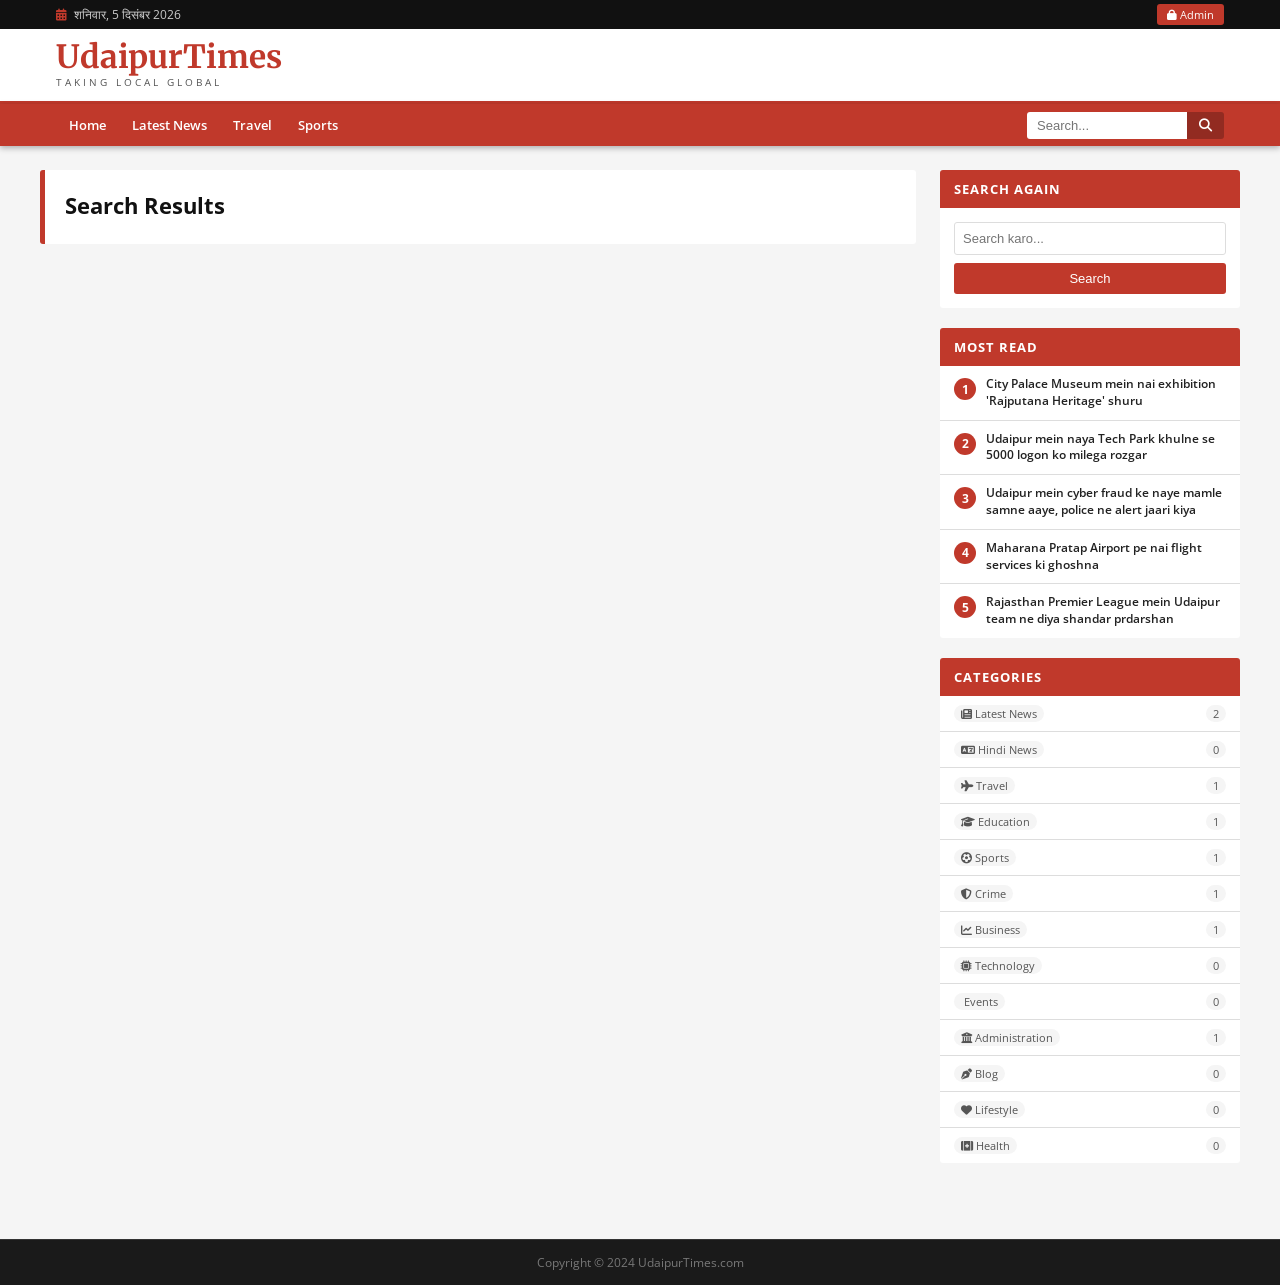
<file: search.html>
<!DOCTYPE html>
<html lang="hi">
<head>
  <meta charset="UTF-8">
  <meta name="viewport" content="width=device-width, initial-scale=1.0">
  <title>Search | UdaipurTimes</title>
  <link rel="stylesheet" href="css/style.css">
  <link href="https://fonts.googleapis.com/css2?family=Merriweather:wght@400;700&family=Open+Sans:wght@400;600;700&display=swap" rel="stylesheet">
  <link rel="stylesheet" href="https://cdnjs.cloudflare.com/ajax/libs/font-awesome/6.4.0/css/all.min.css">
</head>
<body>
<div class="topbar"><div class="container topbar-inner">
  <div class="topbar-left"><span><i class="fas fa-calendar-alt"></i> <span id="currentDate"></span></span></div>
  <div class="topbar-right"><a href="admin/index.html" class="admin-btn"><i class="fas fa-lock"></i> Admin</a></div>
</div></div>
<header class="header"><div class="container header-inner">
  <div class="logo"><a href="index.html"><div class="logo-text">
    <span class="logo-main">UdaipurTimes</span><span class="logo-tag">TAKING LOCAL GLOBAL</span>
  </div></a></div>
</div></header>
<nav class="main-nav"><div class="container">
  <button class="hamburger" id="hamburger"><i class="fas fa-bars"></i></button>
  <ul class="nav-links" id="navLinks">
    <li><a href="index.html">Home</a></li>
    <li><a href="category.html?cat=news">Latest News</a></li>
    <li><a href="category.html?cat=travel">Travel</a></li>
    <li><a href="category.html?cat=sports">Sports</a></li>
  </ul>
  <div class="nav-search">
    <input type="text" id="searchInput" placeholder="Search...">
    <button onclick="doSearch()"><i class="fas fa-search"></i></button>
  </div>
</div></nav>

<main><div class="container search-page">
  <div class="content-grid">
    <div>
      <div class="cat-page-header">
        <h1 id="searchHeading">Search Results</h1>
        <p id="searchCount"></p>
      </div>
      <div id="searchResults"></div>
    </div>
    <aside class="sidebar">
      <div class="widget">
        <div class="widget-title">Search Again</div>
        <div style="padding:14px">
          <input type="text" id="newSearch" placeholder="Search karo..." style="width:100%;padding:8px;border:1px solid #ddd;border-radius:3px;font-size:13px;margin-bottom:8px">
          <button onclick="newDoSearch()" style="width:100%;background:#c0392b;color:#fff;border:none;padding:8px;border-radius:3px;font-size:13px;cursor:pointer">Search</button>
        </div>
      </div>
      <div class="widget"><div class="widget-title">Most Read</div><ul class="most-read-list" id="mostReadList"></ul></div>
      <div class="widget"><div class="widget-title">Categories</div><ul class="cat-list" id="catList"></ul></div>
    </aside>
  </div>
</div></main>

<footer class="footer">
  <div class="footer-bottom"><div class="container"><p>Copyright © 2024 UdaipurTimes.com</p></div></div>
</footer>

<script src="js/data.js"></script>
<script>
document.getElementById('currentDate').textContent = new Date().toLocaleDateString('hi-IN',{weekday:'long',year:'numeric',month:'long',day:'numeric'});
document.getElementById('hamburger').addEventListener('click',()=>document.getElementById('navLinks').classList.toggle('open'));

const params = new URLSearchParams(window.location.search);
const q = params.get('q') || '';
document.getElementById('searchInput').value = q;
document.getElementById('newSearch').value = q;

function doSearch(){const v=document.getElementById('searchInput').value.trim();if(v)window.location.href='search.html?q='+encodeURIComponent(v);}
function newDoSearch(){const v=document.getElementById('newSearch').value.trim();if(v)window.location.href='search.html?q='+encodeURIComponent(v);}
document.getElementById('searchInput').addEventListener('keydown',e=>{if(e.key==='Enter')doSearch();});
document.getElementById('newSearch').addEventListener('keydown',e=>{if(e.key==='Enter')newDoSearch();});

if(q){
  document.getElementById('searchHeading').textContent = '"' + q + '" ke results';
  const results = DB.search(q);
  document.getElementById('searchCount').textContent = results.length + ' results mile';
  if(results.length===0){
    document.getElementById('searchResults').innerHTML = `
      <div style="text-align:center;padding:60px;background:#fff;border-radius:3px;color:#888">
        <i class="fas fa-search fa-3x" style="color:#ddd"></i>
        <p style="margin-top:12px">"${q}" ke liye koi result nahi mila.</p>
        <p style="font-size:12px;margin-top:6px">Alag keywords try karein</p>
      </div>`;
  } else {
    document.getElementById('searchResults').innerHTML = results.map(a=>`
      <div class="search-result-item">
        <img src="${a.image||NO_IMAGE_SVG}" alt="${a.title}" onerror="this.src='${NO_IMAGE_SVG}'">
        <div class="sr-info">
          <div style="font-size:10px;font-weight:700;color:#c0392b;text-transform:uppercase;letter-spacing:1px;margin-bottom:4px">${DB.categories[a.category]?.label||a.category}</div>
          <h3><a href="article.html?id=${a.id}">${a.title}</a></h3>
          <p>${a.excerpt}</p>
          <div class="sr-meta"><i class="fas fa-user"></i> ${a.author} &nbsp;&nbsp; <i class="fas fa-clock"></i> ${DB.formatDate(a.date)} &nbsp;&nbsp; <i class="fas fa-eye"></i> ${a.views} views</div>
        </div>
      </div>`).join('');
  }
}

document.getElementById('mostReadList').innerHTML = DB.getMostViewed(5).map((a,i)=>`
  <li><div class="mr-num">${i+1}</div><div class="mr-title"><a href="article.html?id=${a.id}">${a.title}</a></div></li>`).join('');
const allA=DB.getAll();const counts={};allA.forEach(a=>{counts[a.category]=(counts[a.category]||0)+1;});
document.getElementById('catList').innerHTML=Object.entries(DB.categories).map(([k,v])=>`
  <li><a href="category.html?cat=${k}"><span><i class="fas ${v.icon}"></i> ${v.label}</span><span>${counts[k]||0}</span></a></li>`).join('');
</script>
</body>
</html>
</file>
<file: css/style.css>
/* ===================== RESET & BASE ===================== */
* { margin: 0; padding: 0; box-sizing: border-box; }
:root {
  --red: #c0392b;
  --dark-red: #922b21;
  --black: #111;
  --dark: #222;
  --gray: #555;
  --light-gray: #888;
  --border: #ddd;
  --bg: #f5f5f5;
  --white: #fff;
  --orange: #e67e22;
}
body { font-family: 'Open Sans', sans-serif; background: var(--bg); color: var(--dark); font-size: 14px; }
a { text-decoration: none; color: inherit; }
ul { list-style: none; }
img { max-width: 100%; height: auto; display: block; }
.container { max-width: 1200px; margin: 0 auto; padding: 0 16px; }

/* ===================== TOPBAR ===================== */
.topbar { background: var(--black); color: #ccc; font-size: 12px; padding: 6px 0; }
.topbar-inner { display: flex; justify-content: space-between; align-items: center; }
.topbar-left span { margin-right: 16px; }
.topbar-left i { margin-right: 4px; color: var(--red); }
.topbar-right a { color: #ccc; margin-left: 12px; transition: color .2s; }
.topbar-right a:hover { color: #fff; }
.admin-btn { background: var(--red); color: #fff !important; padding: 3px 10px; border-radius: 3px; font-size: 11px; }
.admin-btn:hover { background: var(--dark-red) !important; }

/* ===================== HEADER ===================== */
.header { background: #fff; padding: 12px 0; border-bottom: 3px solid var(--red); }
.header-inner { display: flex; align-items: center; justify-content: space-between; gap: 20px; }
.logo-main { display: block; font-family: 'Merriweather', serif; font-size: 32px; font-weight: 700; color: var(--red); line-height: 1; }
.logo-tag { display: block; font-size: 10px; letter-spacing: 3px; color: var(--gray); text-transform: uppercase; margin-top: 2px; }
.header-ad .ad-placeholder { background: #eee; border: 1px dashed #bbb; color: #aaa; font-size: 11px; width: 728px; max-width: 100%; height: 90px; display: flex; align-items: center; justify-content: center; }

/* ===================== MAIN NAV ===================== */
.main-nav { background: var(--red); position: sticky; top: 0; z-index: 100; box-shadow: 0 2px 6px rgba(0,0,0,.3); }
.main-nav .container { display: flex; align-items: center; gap: 10px; }
.nav-links { display: flex; flex-wrap: wrap; }
.nav-links li a { display: block; color: #fff; padding: 12px 13px; font-size: 13px; font-weight: 600; white-space: nowrap; transition: background .2s; }
.nav-links li a:hover, .nav-links li a.active { background: rgba(0,0,0,.25); }
.hamburger { display: none; background: none; border: none; color: #fff; font-size: 20px; cursor: pointer; padding: 10px; }
.nav-search { margin-left: auto; display: flex; }
.nav-search input { padding: 6px 10px; border: none; border-radius: 3px 0 0 3px; font-size: 13px; width: 160px; outline: none; }
.nav-search button { background: var(--dark-red); color: #fff; border: none; padding: 6px 12px; border-radius: 0 3px 3px 0; cursor: pointer; }

/* ===================== BREAKING NEWS ===================== */
.breaking-news { background: #fff; border-bottom: 1px solid var(--border); padding: 7px 0; overflow: hidden; }
.breaking-news .container { display: flex; align-items: center; gap: 12px; }
.breaking-label { background: var(--red); color: #fff; font-size: 11px; font-weight: 700; padding: 3px 10px; border-radius: 2px; white-space: nowrap; letter-spacing: 1px; }
.ticker-wrap { flex: 1; overflow: hidden; }
.ticker { white-space: nowrap; animation: ticker 40s linear infinite; font-size: 13px; color: var(--dark); }
.ticker span { margin: 0 40px; }
.ticker span::before { content: "● "; color: var(--red); }
@keyframes ticker { 0% { transform: translateX(100%); } 100% { transform: translateX(-100%); } }

/* ===================== MAIN LAYOUT ===================== */
.main-content { padding: 20px 0; }
.content-grid { display: grid; grid-template-columns: 1fr 300px; gap: 24px; }
.content-left { min-width: 0; }

/* ===================== FEATURED ===================== */
.featured-section { display: grid; grid-template-columns: 2fr 1fr; gap: 16px; margin-bottom: 28px; }
.featured-main .feat-img { position: relative; overflow: hidden; }
.featured-main .feat-img img { width: 100%; height: 360px; object-fit: cover; transition: transform .4s; }
.featured-main .feat-img:hover img { transform: scale(1.04); }
.featured-main .feat-cat { position: absolute; top: 12px; left: 12px; background: var(--red); color: #fff; font-size: 11px; font-weight: 700; padding: 3px 10px; border-radius: 2px; text-transform: uppercase; letter-spacing: 1px; }
.featured-main .feat-info { padding: 14px 0 0; }
.featured-main .feat-info h2 { font-family: 'Merriweather', serif; font-size: 20px; font-weight: 700; line-height: 1.4; margin-bottom: 8px; color: var(--black); }
.featured-main .feat-info h2 a:hover { color: var(--red); }
.featured-main .feat-info p { color: var(--gray); font-size: 13px; line-height: 1.6; margin-bottom: 8px; }
.feat-meta { font-size: 11px; color: var(--light-gray); }
.feat-meta i { margin-right: 4px; }
.feat-meta span { margin-right: 14px; }

.featured-side { display: flex; flex-direction: column; gap: 14px; }
.side-card { display: flex; gap: 10px; padding-bottom: 14px; border-bottom: 1px solid var(--border); }
.side-card:last-child { border-bottom: none; }
.side-card .sc-img { flex-shrink: 0; width: 90px; height: 70px; overflow: hidden; border-radius: 2px; }
.side-card .sc-img img { width: 100%; height: 100%; object-fit: cover; transition: transform .3s; }
.side-card:hover .sc-img img { transform: scale(1.08); }
.side-card .sc-info .sc-cat { font-size: 10px; font-weight: 700; color: var(--red); text-transform: uppercase; letter-spacing: 1px; margin-bottom: 4px; }
.side-card .sc-info h4 { font-size: 13px; font-weight: 600; line-height: 1.4; color: var(--black); }
.side-card .sc-info h4 a:hover { color: var(--red); }
.side-card .sc-date { font-size: 11px; color: var(--light-gray); margin-top: 4px; }

/* ===================== SECTION HEADER ===================== */
.section-header { display: flex; align-items: center; justify-content: space-between; margin-bottom: 16px; border-bottom: 3px solid var(--red); padding-bottom: 8px; }
.section-header h2 { font-size: 16px; font-weight: 700; text-transform: uppercase; letter-spacing: 1px; color: var(--black); display: flex; align-items: center; gap: 8px; }
.section-header h2::before { content: ''; display: inline-block; width: 4px; height: 18px; background: var(--red); }
.section-header a { font-size: 12px; color: var(--red); font-weight: 600; }
.section-header a:hover { text-decoration: underline; }

/* ===================== NEWS GRID ===================== */
.cat-section { margin-bottom: 32px; }
.news-grid { display: grid; grid-template-columns: repeat(3, 1fr); gap: 16px; }
.news-card { background: #fff; border-radius: 3px; overflow: hidden; transition: box-shadow .2s; }
.news-card:hover { box-shadow: 0 4px 16px rgba(0,0,0,.12); }
.nc-img { position: relative; overflow: hidden; height: 180px; }
.nc-img img { width: 100%; height: 100%; object-fit: cover; transition: transform .4s; }
.news-card:hover .nc-img img { transform: scale(1.06); }
.nc-cat { position: absolute; bottom: 0; left: 0; background: var(--red); color: #fff; font-size: 10px; font-weight: 700; padding: 3px 8px; text-transform: uppercase; letter-spacing: 1px; }
.nc-body { padding: 12px; }
.nc-body h3 { font-size: 14px; font-weight: 700; line-height: 1.4; margin-bottom: 6px; color: var(--black); }
.nc-body h3 a:hover { color: var(--red); }
.nc-body p { font-size: 12px; color: var(--gray); line-height: 1.5; margin-bottom: 8px; display: -webkit-box; -webkit-line-clamp: 2; -webkit-box-orient: vertical; overflow: hidden; }
.nc-meta { font-size: 11px; color: var(--light-gray); display: flex; gap: 10px; }

/* ===================== SIDEBAR ===================== */
.sidebar { min-width: 0; }
.widget { background: #fff; margin-bottom: 20px; border-radius: 3px; overflow: hidden; }
.widget-title { background: var(--red); color: #fff; font-size: 13px; font-weight: 700; padding: 10px 14px; text-transform: uppercase; letter-spacing: 1px; }

.most-read-list li { display: flex; gap: 10px; padding: 10px 14px; border-bottom: 1px solid var(--border); align-items: flex-start; }
.most-read-list li:last-child { border-bottom: none; }
.mr-num { background: var(--red); color: #fff; font-size: 12px; font-weight: 700; width: 22px; height: 22px; border-radius: 50%; display: flex; align-items: center; justify-content: center; flex-shrink: 0; margin-top: 2px; }
.mr-title { font-size: 12px; font-weight: 600; line-height: 1.4; color: var(--dark); }
.mr-title a:hover { color: var(--red); }

.cat-list li { border-bottom: 1px solid var(--border); }
.cat-list li:last-child { border-bottom: none; }
.cat-list li a { display: flex; justify-content: space-between; padding: 9px 14px; font-size: 13px; color: var(--dark); transition: all .2s; }
.cat-list li a:hover { color: var(--red); padding-left: 20px; }
.cat-list li a span { background: var(--bg); color: var(--gray); font-size: 11px; padding: 1px 7px; border-radius: 10px; }

.social-widget { padding: 12px; display: flex; flex-direction: column; gap: 8px; }
.social-btn { display: flex; align-items: center; gap: 10px; padding: 9px 14px; border-radius: 3px; color: #fff; font-size: 13px; font-weight: 600; transition: opacity .2s; }
.social-btn:hover { opacity: .85; }
.social-btn.fb { background: #1877f2; }
.social-btn.tw { background: #000; }
.social-btn.ig { background: linear-gradient(45deg,#f09433,#e6683c,#dc2743,#cc2366,#bc1888); }
.social-btn.yt { background: #ff0000; }

.ad-placeholder { background: #eee; border: 1px dashed #bbb; color: #aaa; font-size: 11px; height: 90px; display: flex; align-items: center; justify-content: center; }
.sidebar-ad .ad-placeholder-v { background: #eee; border: 1px dashed #bbb; color: #aaa; font-size: 11px; height: 250px; display: flex; align-items: center; justify-content: center; }

/* ===================== ARTICLE PAGE ===================== */
.article-layout { display: grid; grid-template-columns: 1fr 300px; gap: 24px; padding: 24px 0; }
.article-body { background: #fff; border-radius: 3px; padding: 28px; }
.article-cat-badge { display: inline-block; background: var(--red); color: #fff; font-size: 11px; font-weight: 700; padding: 3px 12px; border-radius: 2px; text-transform: uppercase; letter-spacing: 1px; margin-bottom: 12px; }
.article-title { font-family: 'Merriweather', serif; font-size: 26px; font-weight: 700; line-height: 1.4; color: var(--black); margin-bottom: 14px; }
.article-meta { display: flex; gap: 20px; flex-wrap: wrap; font-size: 12px; color: var(--light-gray); margin-bottom: 16px; padding-bottom: 16px; border-bottom: 1px solid var(--border); }
.article-meta i { margin-right: 4px; color: var(--red); }
.article-img-wrap { margin-bottom: 20px; }
.article-img-wrap img { width: 100%; border-radius: 3px; }
.article-img-wrap .caption { font-size: 11px; color: var(--light-gray); text-align: center; margin-top: 6px; }
.article-content { font-size: 15px; line-height: 1.8; color: var(--dark); }
.article-content p { margin-bottom: 16px; }
.article-content h2, .article-content h3 { font-family: 'Merriweather', serif; margin: 20px 0 10px; color: var(--black); }
.share-bar { display: flex; gap: 10px; flex-wrap: wrap; margin-top: 24px; padding-top: 16px; border-top: 1px solid var(--border); }
.share-btn { display: inline-flex; align-items: center; gap: 6px; padding: 8px 16px; border-radius: 3px; font-size: 13px; font-weight: 600; color: #fff; cursor: pointer; border: none; }
.share-btn.fb { background: #1877f2; }
.share-btn.tw { background: #000; }
.share-btn.wa { background: #25d366; }
.share-btn.copy { background: var(--gray); }
.related-section { margin-top: 30px; }

/* ===================== CATEGORY PAGE ===================== */
.cat-page-header { background: #fff; padding: 20px; margin-bottom: 20px; border-left: 5px solid var(--red); border-radius: 3px; }
.cat-page-header h1 { font-size: 22px; font-weight: 700; color: var(--black); text-transform: capitalize; }
.cat-page-header p { font-size: 13px; color: var(--gray); margin-top: 4px; }
.cat-news-list { display: grid; grid-template-columns: repeat(3, 1fr); gap: 16px; }
.load-more-btn { display: block; margin: 24px auto 0; background: var(--red); color: #fff; border: none; padding: 12px 36px; font-size: 14px; font-weight: 700; border-radius: 3px; cursor: pointer; transition: background .2s; }
.load-more-btn:hover { background: var(--dark-red); }

/* ===================== SEARCH RESULTS ===================== */
.search-page { padding: 24px 0; }
.search-result-item { background: #fff; display: flex; gap: 16px; padding: 16px; margin-bottom: 12px; border-radius: 3px; }
.search-result-item img { width: 120px; height: 90px; object-fit: cover; border-radius: 2px; flex-shrink: 0; }
.sr-info h3 { font-size: 16px; font-weight: 700; margin-bottom: 6px; }
.sr-info h3 a:hover { color: var(--red); }
.sr-info p { font-size: 13px; color: var(--gray); }
.sr-info .sr-meta { font-size: 11px; color: var(--light-gray); margin-top: 6px; }

/* ===================== NO IMAGE PLACEHOLDER ===================== */
.no-img { background: linear-gradient(135deg, #e74c3c 0%, #922b21 100%); display: flex; align-items: center; justify-content: center; color: #fff; font-size: 32px; width: 100%; height: 100%; }

/* ===================== FOOTER ===================== */
.footer { background: #1a1a1a; color: #ccc; margin-top: 32px; }
.footer-grid { display: grid; grid-template-columns: 2fr 1fr 1fr 1fr; gap: 32px; padding: 36px 0 24px; }
.footer-logo { font-family: 'Merriweather', serif; font-size: 24px; font-weight: 700; color: var(--red); margin-bottom: 12px; }
.footer-col p { font-size: 13px; line-height: 1.7; }
.footer-col h4 { color: #fff; font-size: 14px; font-weight: 700; margin-bottom: 14px; text-transform: uppercase; letter-spacing: 1px; border-bottom: 2px solid var(--red); padding-bottom: 8px; }
.footer-col ul li { margin-bottom: 8px; }
.footer-col ul li a { font-size: 13px; color: #ccc; transition: color .2s; }
.footer-col ul li a:hover { color: var(--red); padding-left: 4px; }
.footer-social { display: flex; gap: 10px; flex-wrap: wrap; }
.footer-social a { width: 36px; height: 36px; background: #333; border-radius: 50%; display: flex; align-items: center; justify-content: center; color: #ccc; transition: all .2s; }
.footer-social a:hover { background: var(--red); color: #fff; }
.footer-bottom { border-top: 1px solid #333; padding: 14px 0; text-align: center; font-size: 12px; color: #777; }

/* ===================== RESPONSIVE ===================== */
@media (max-width: 1024px) {
  .content-grid { grid-template-columns: 1fr; }
  .sidebar { display: grid; grid-template-columns: repeat(2, 1fr); gap: 16px; }
  .footer-grid { grid-template-columns: 1fr 1fr; }
  .header-ad { display: none; }
}
@media (max-width: 768px) {
  .featured-section { grid-template-columns: 1fr; }
  .news-grid, .cat-news-list { grid-template-columns: 1fr 1fr; }
  .nav-links { display: none; flex-direction: column; width: 100%; background: var(--dark-red); position: absolute; top: 100%; left: 0; z-index: 200; }
  .nav-links.open { display: flex; }
  .main-nav { position: relative; }
  .hamburger { display: block; }
  .article-layout { grid-template-columns: 1fr; }
  .sidebar { grid-template-columns: 1fr; }
  .footer-grid { grid-template-columns: 1fr; }
}
@media (max-width: 480px) {
  .news-grid, .cat-news-list { grid-template-columns: 1fr; }
  .logo-main { font-size: 22px; }
  .article-title { font-size: 20px; }
}
</file>
